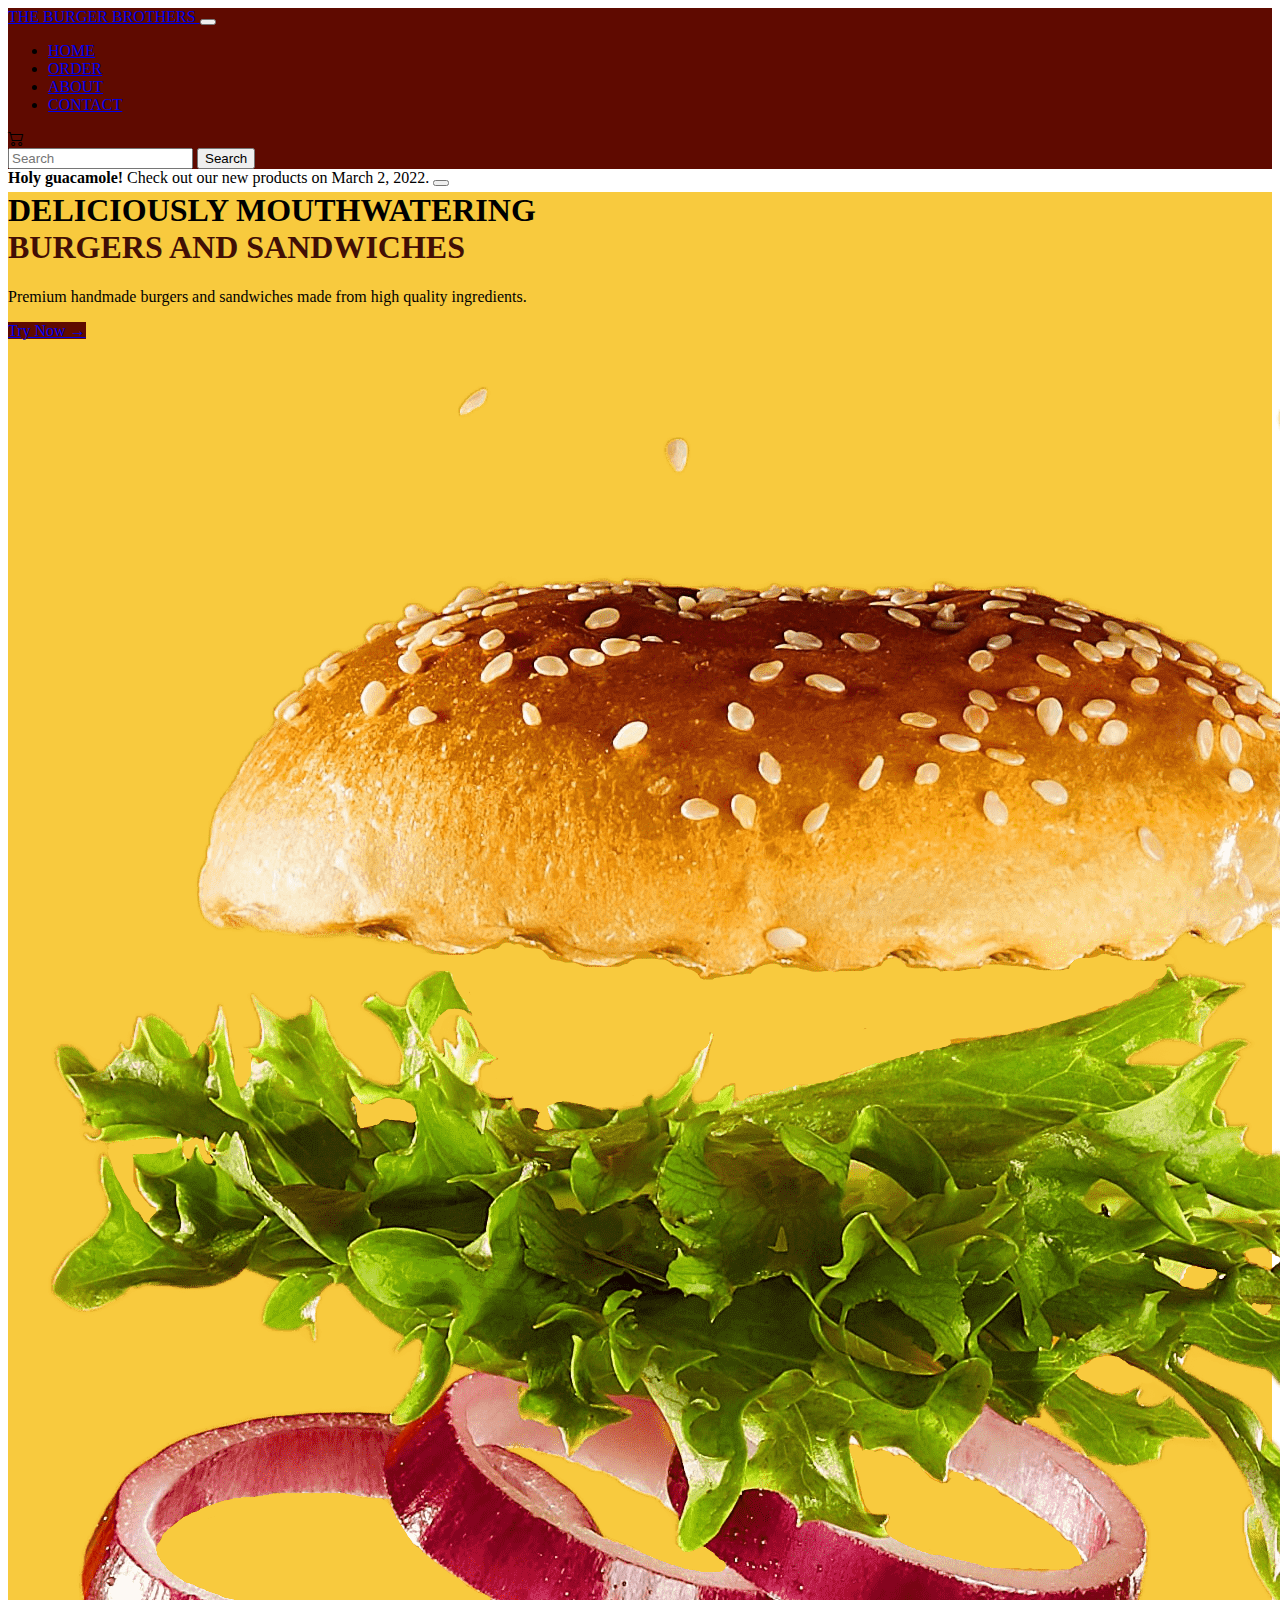
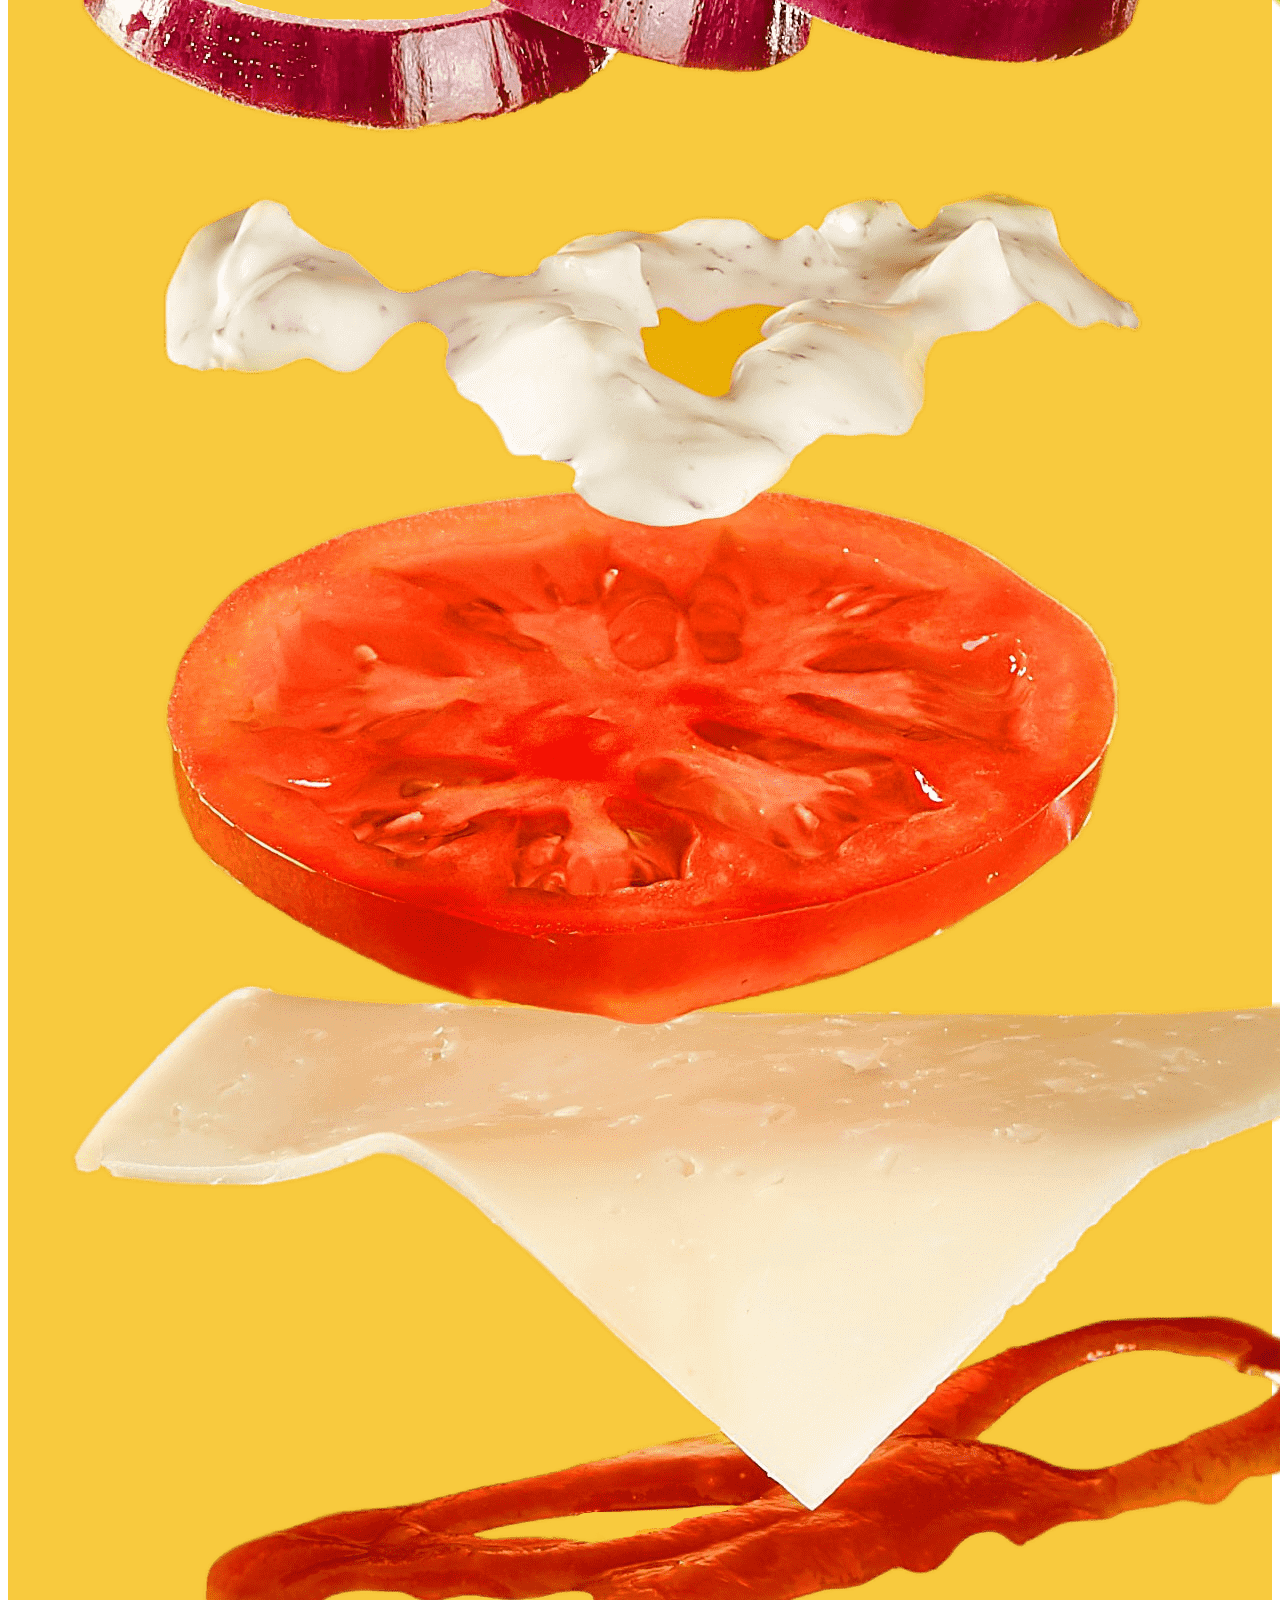
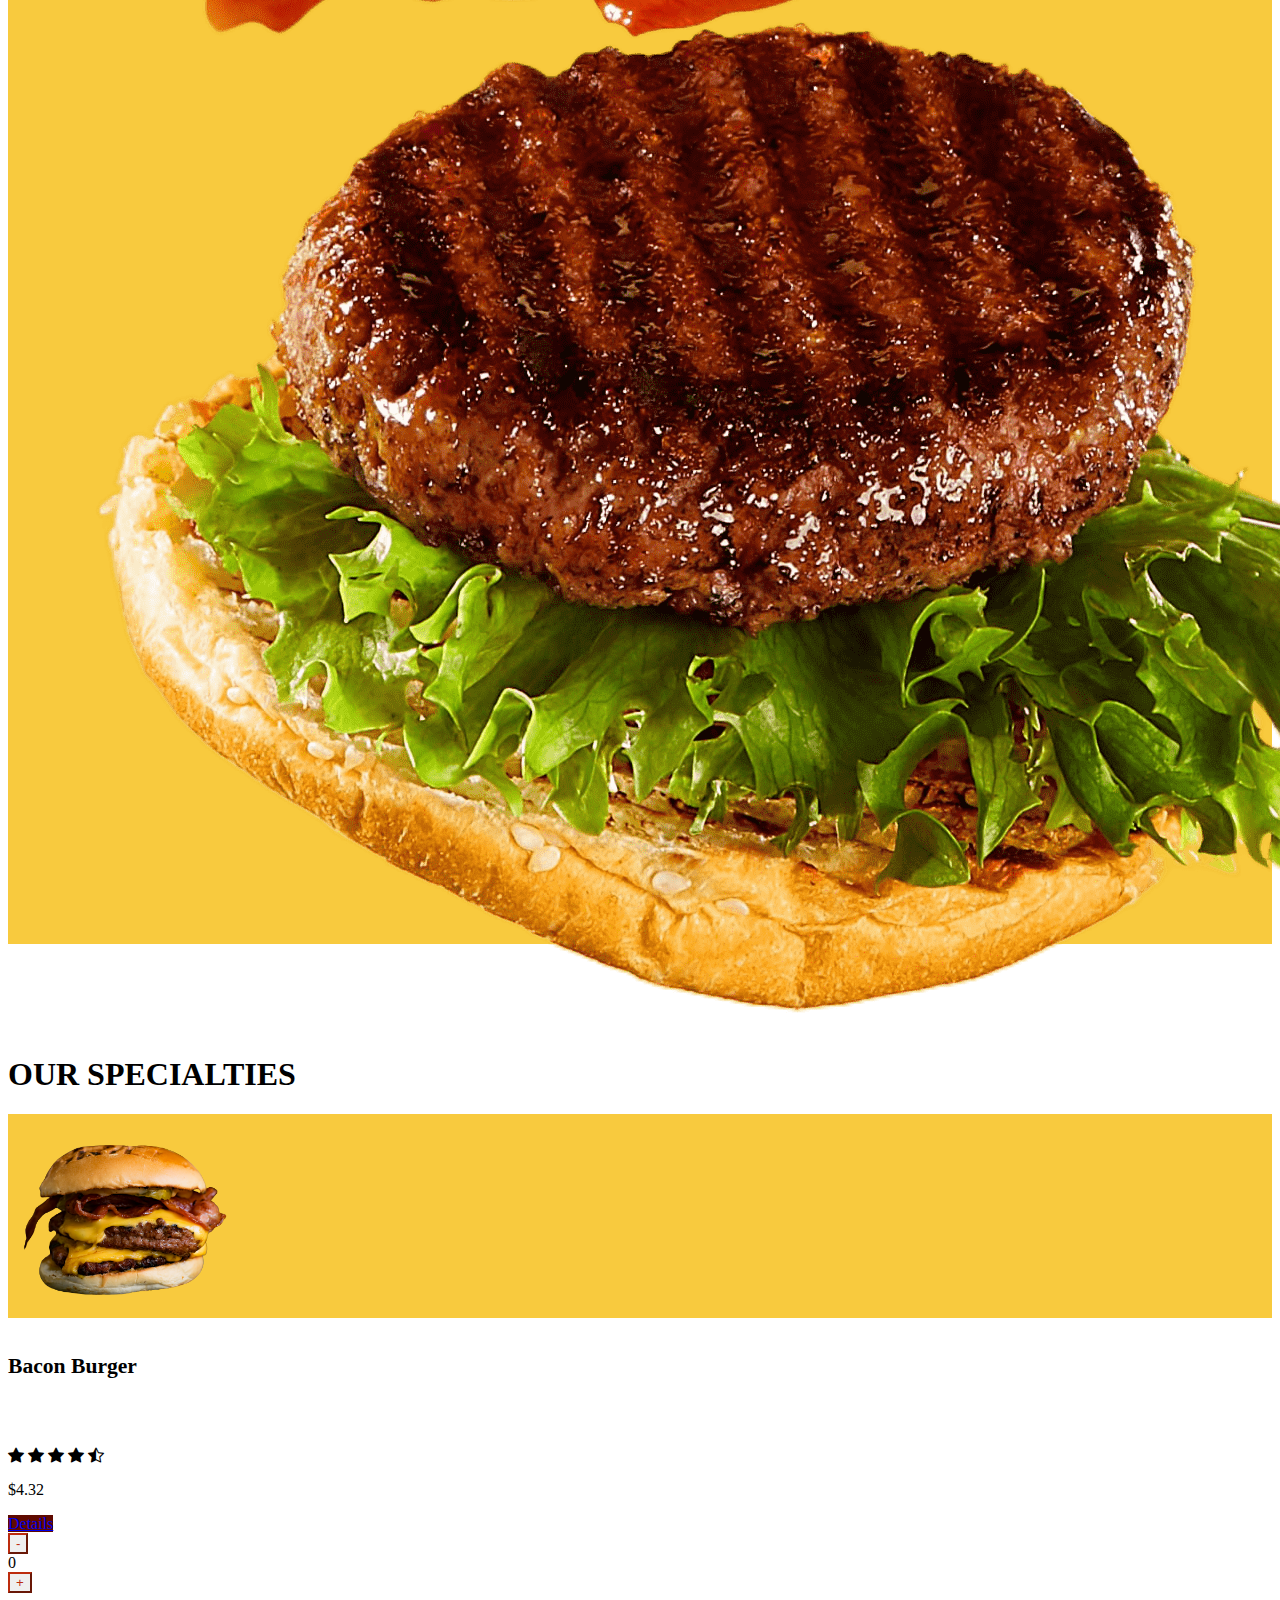
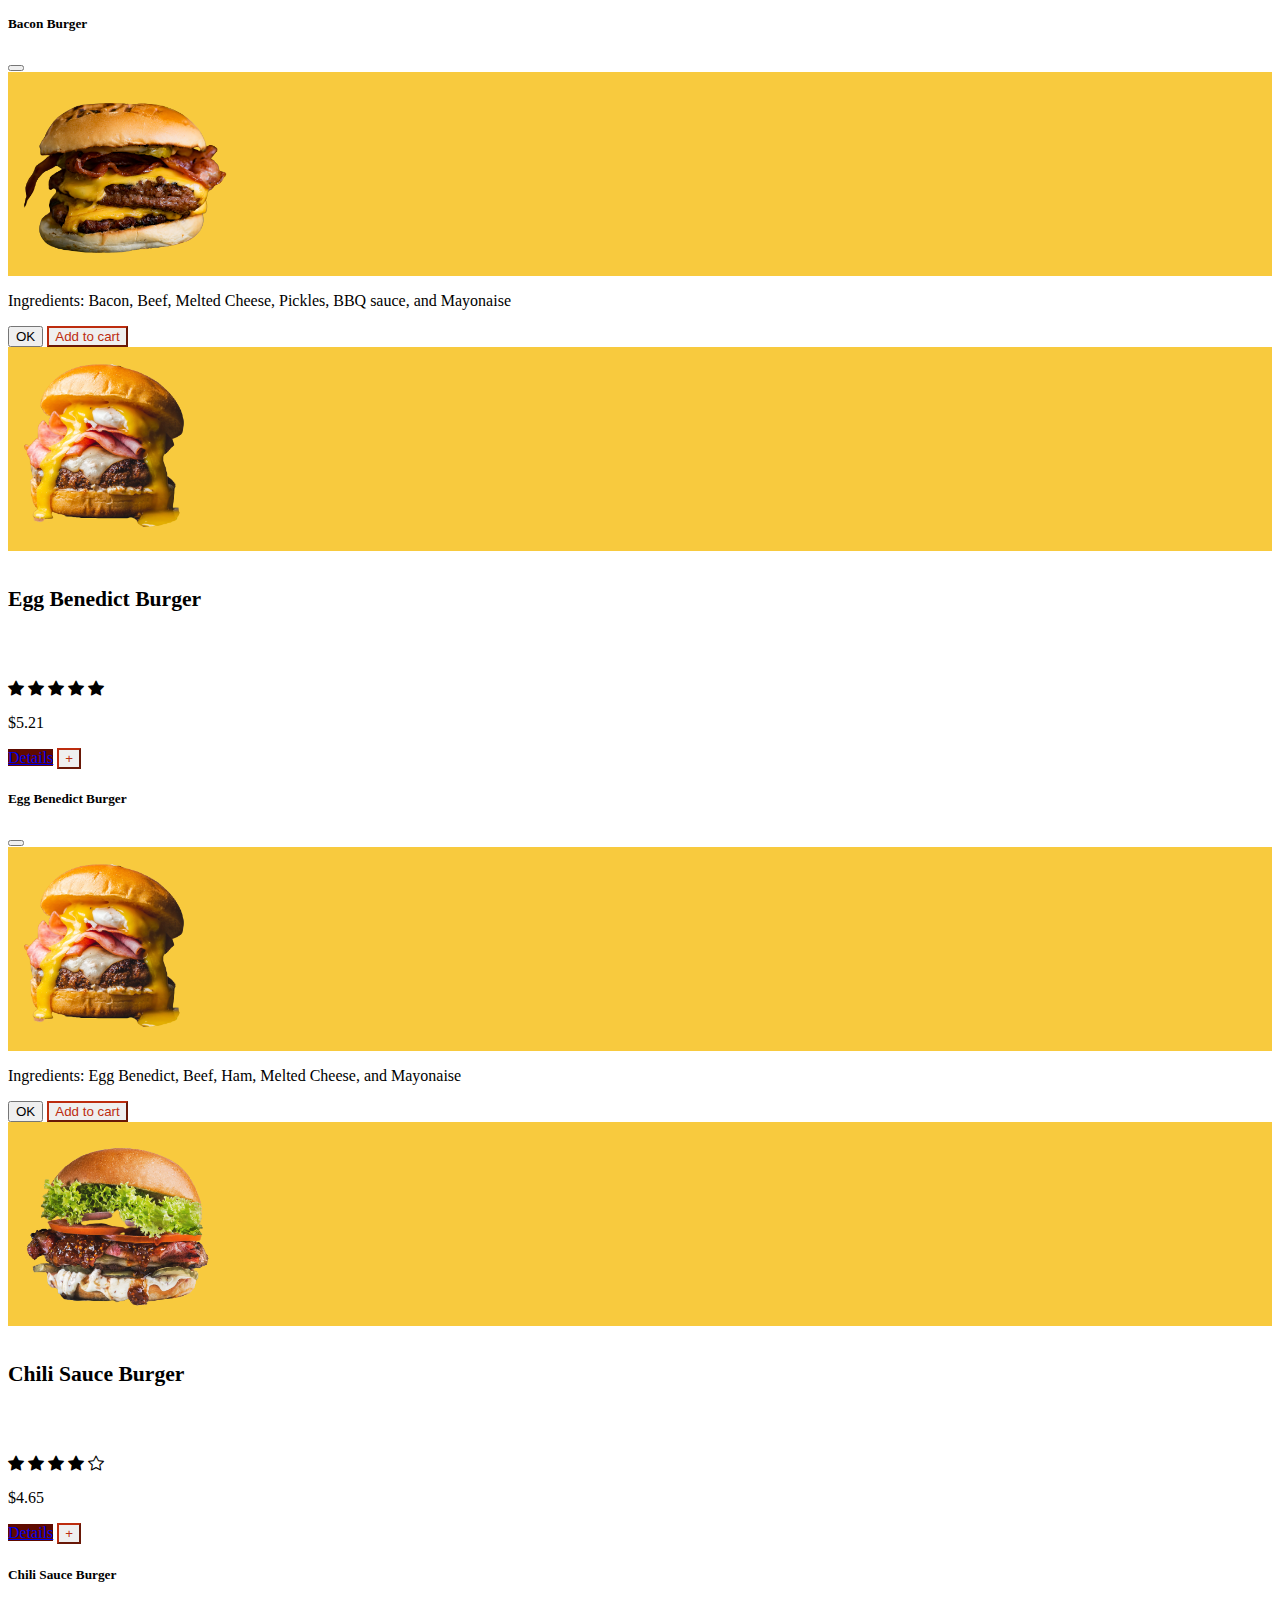
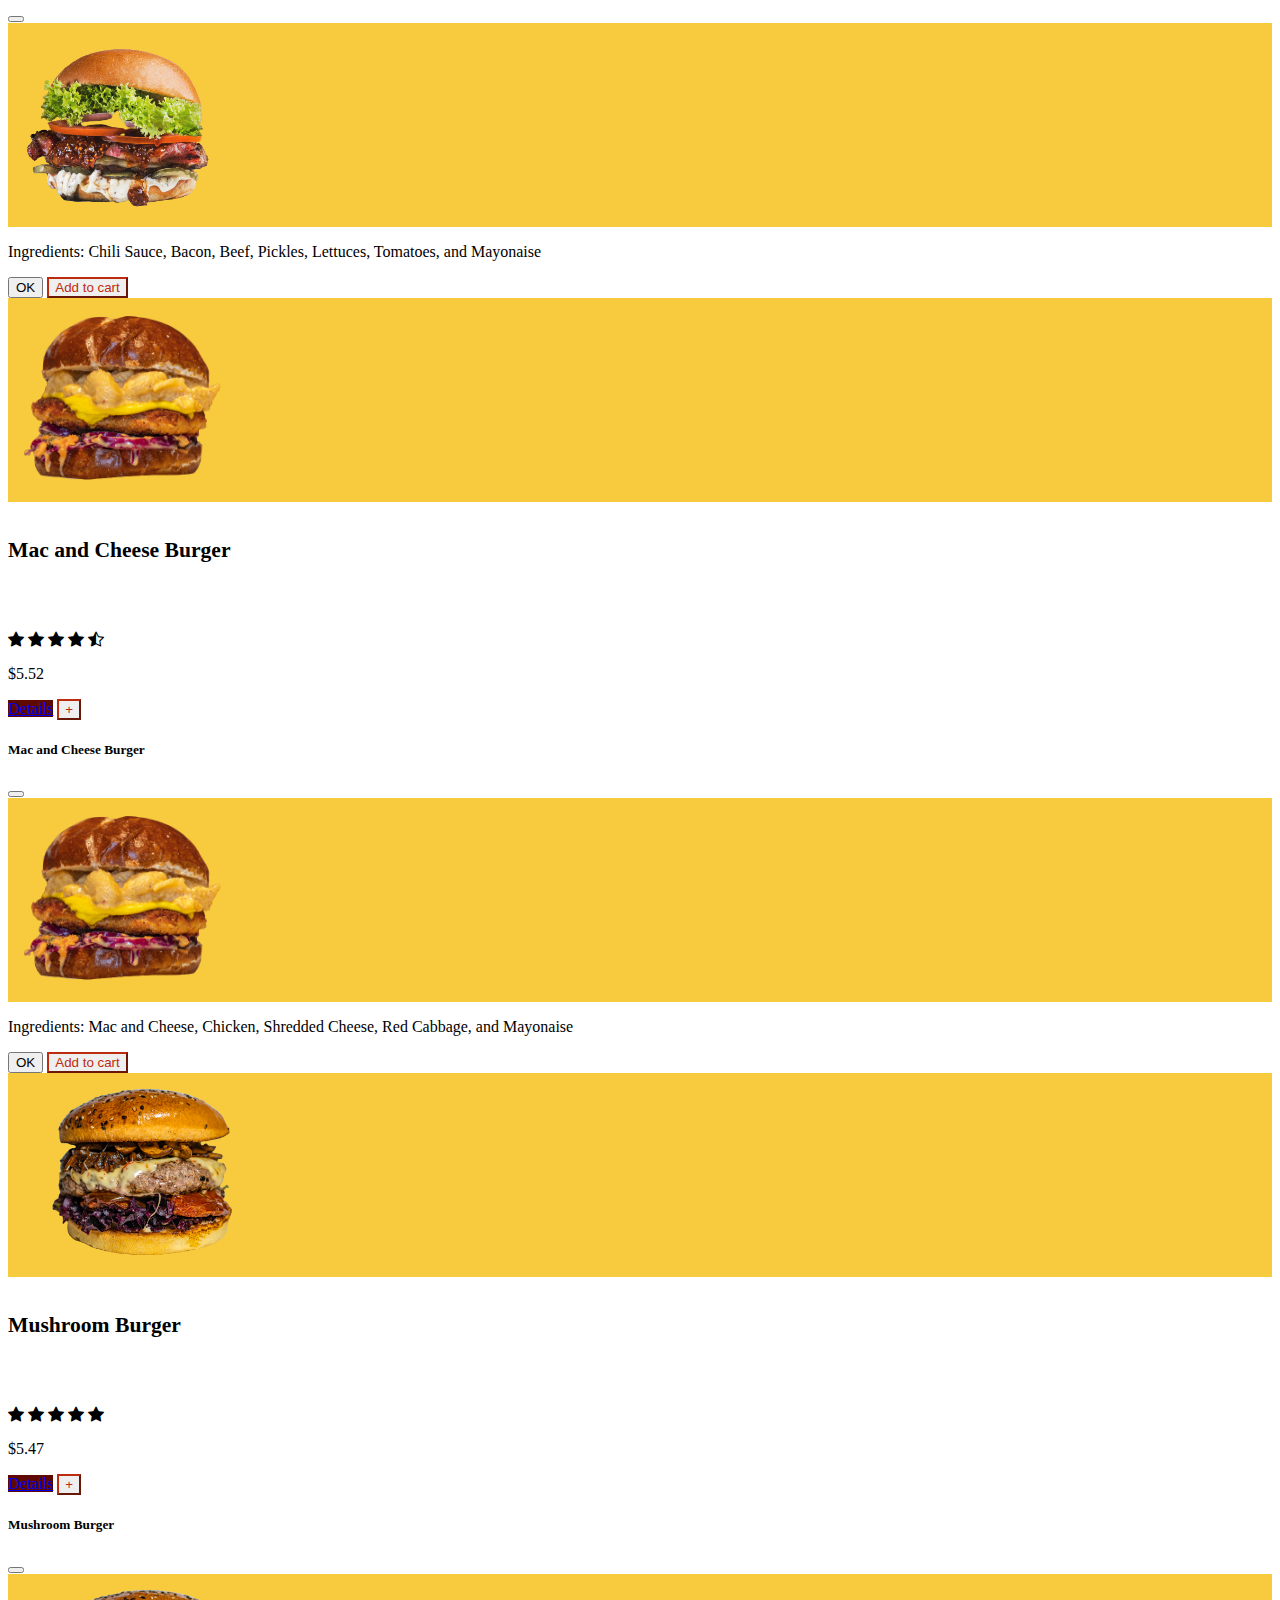
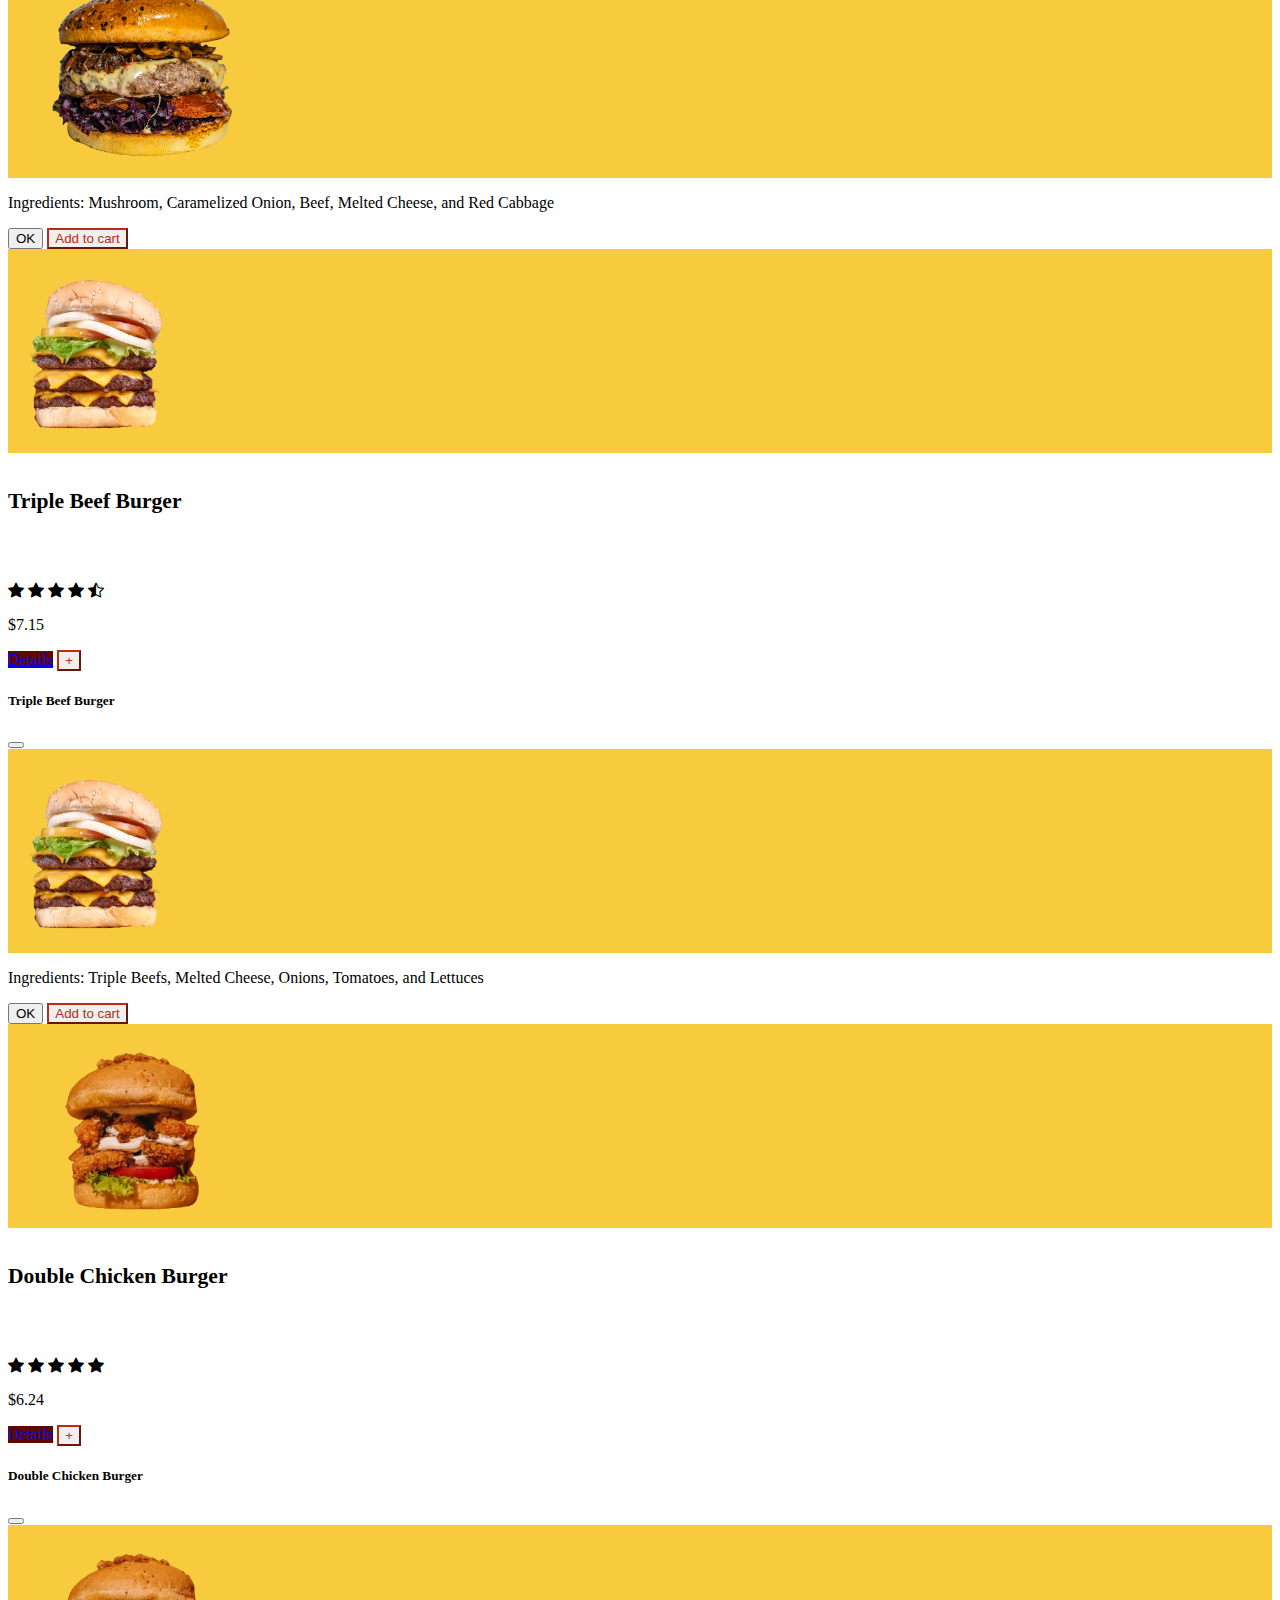
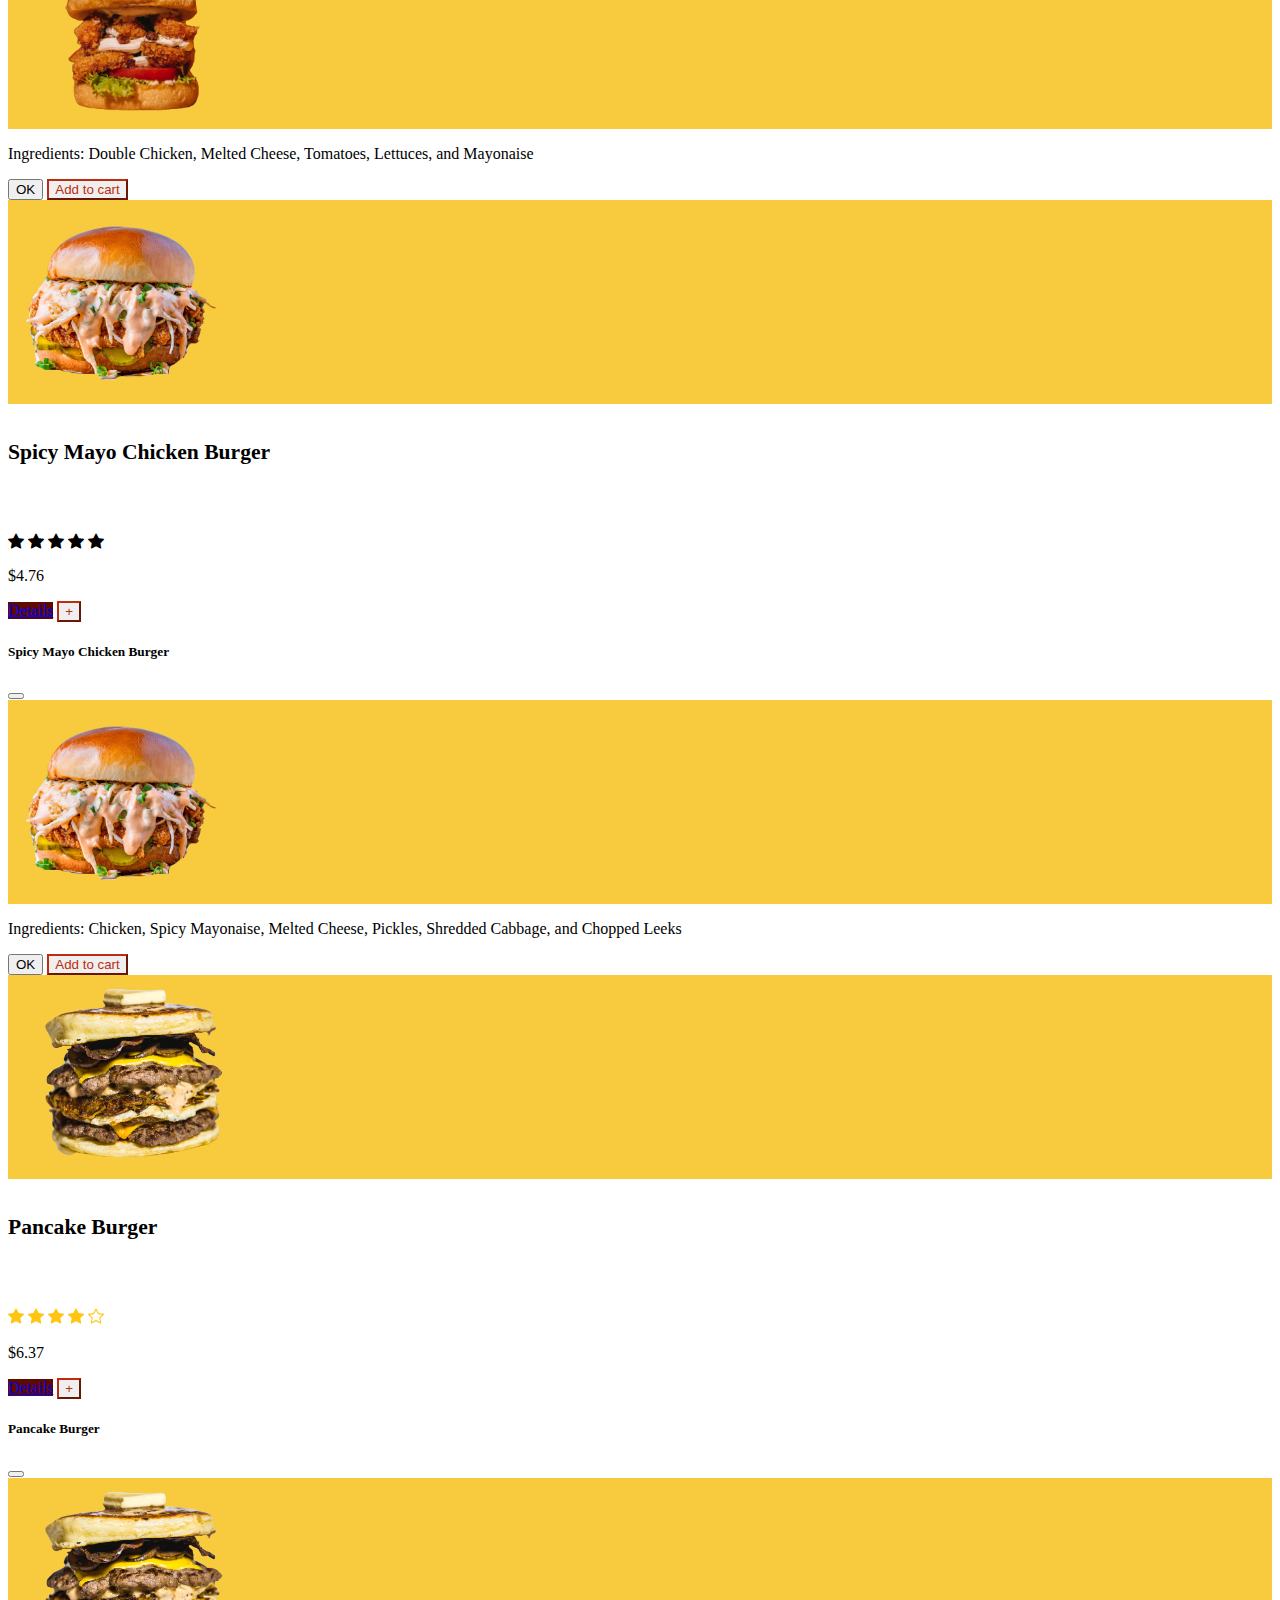
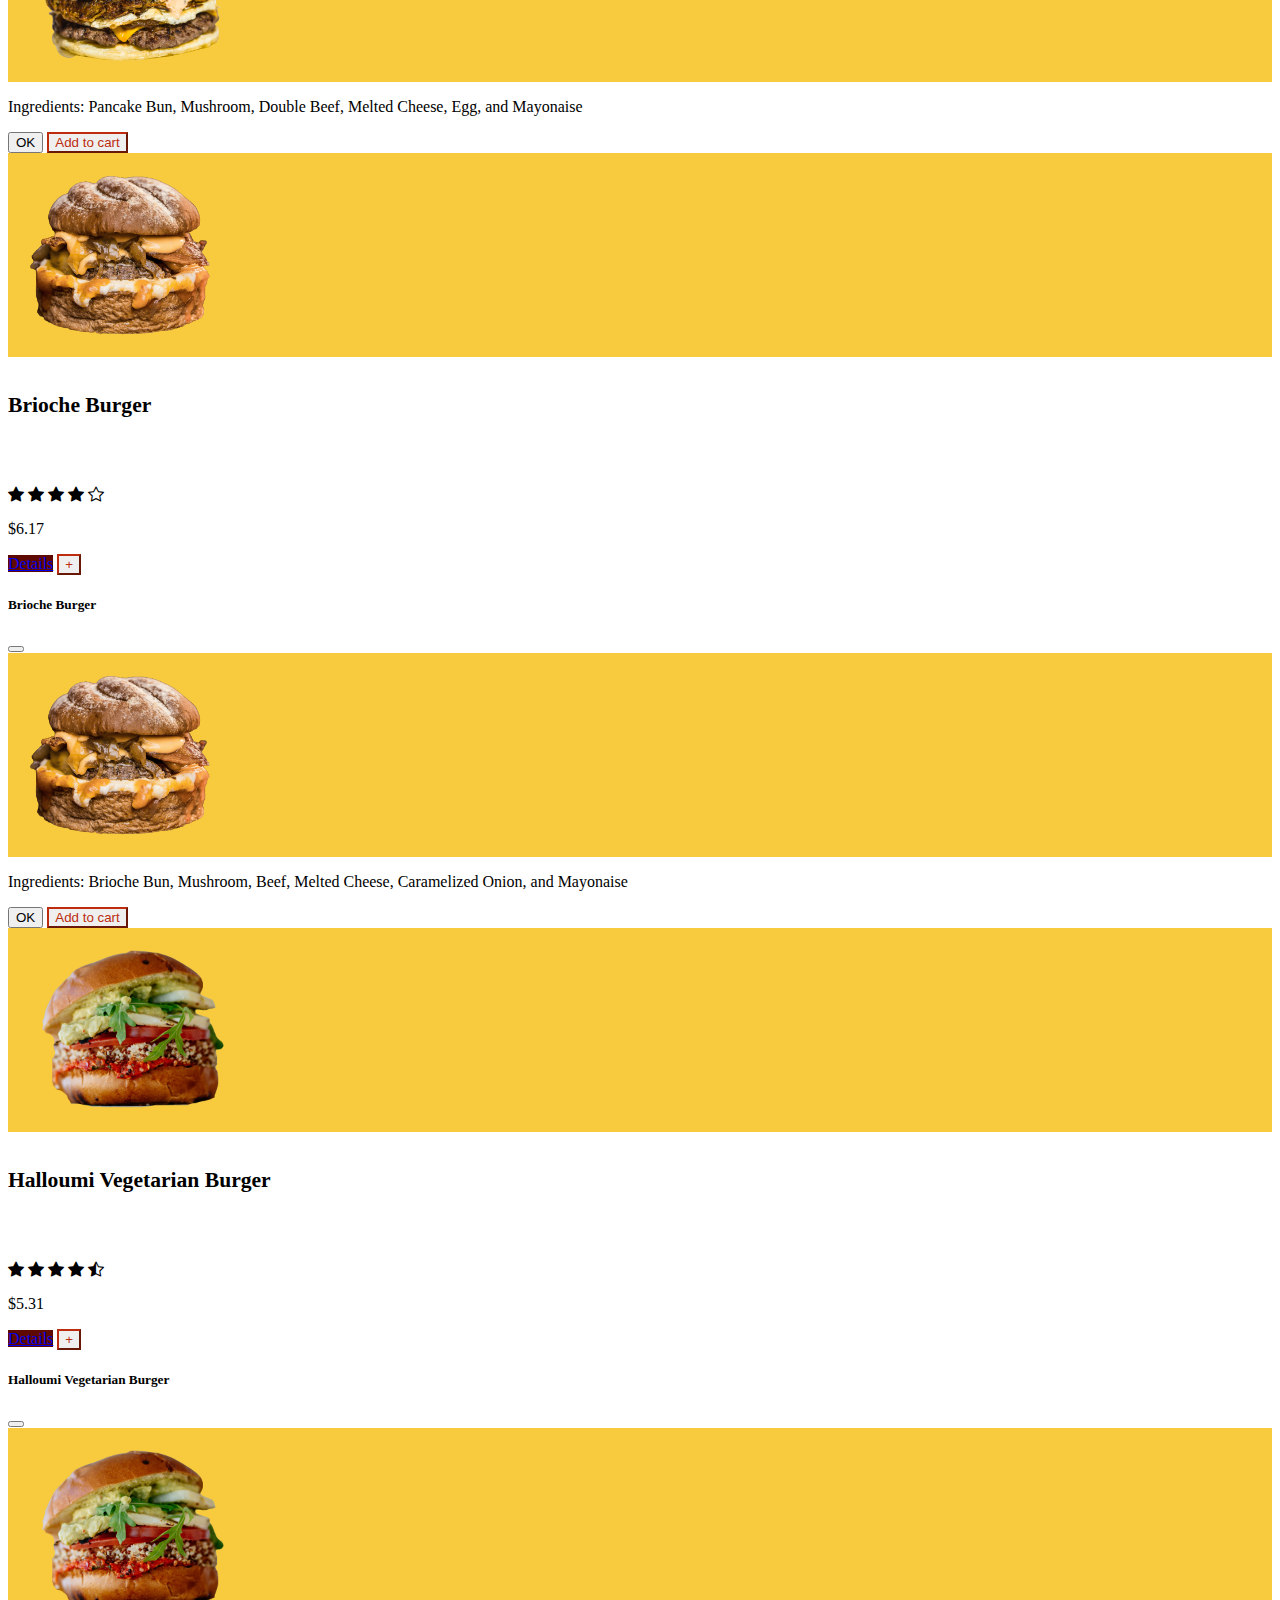
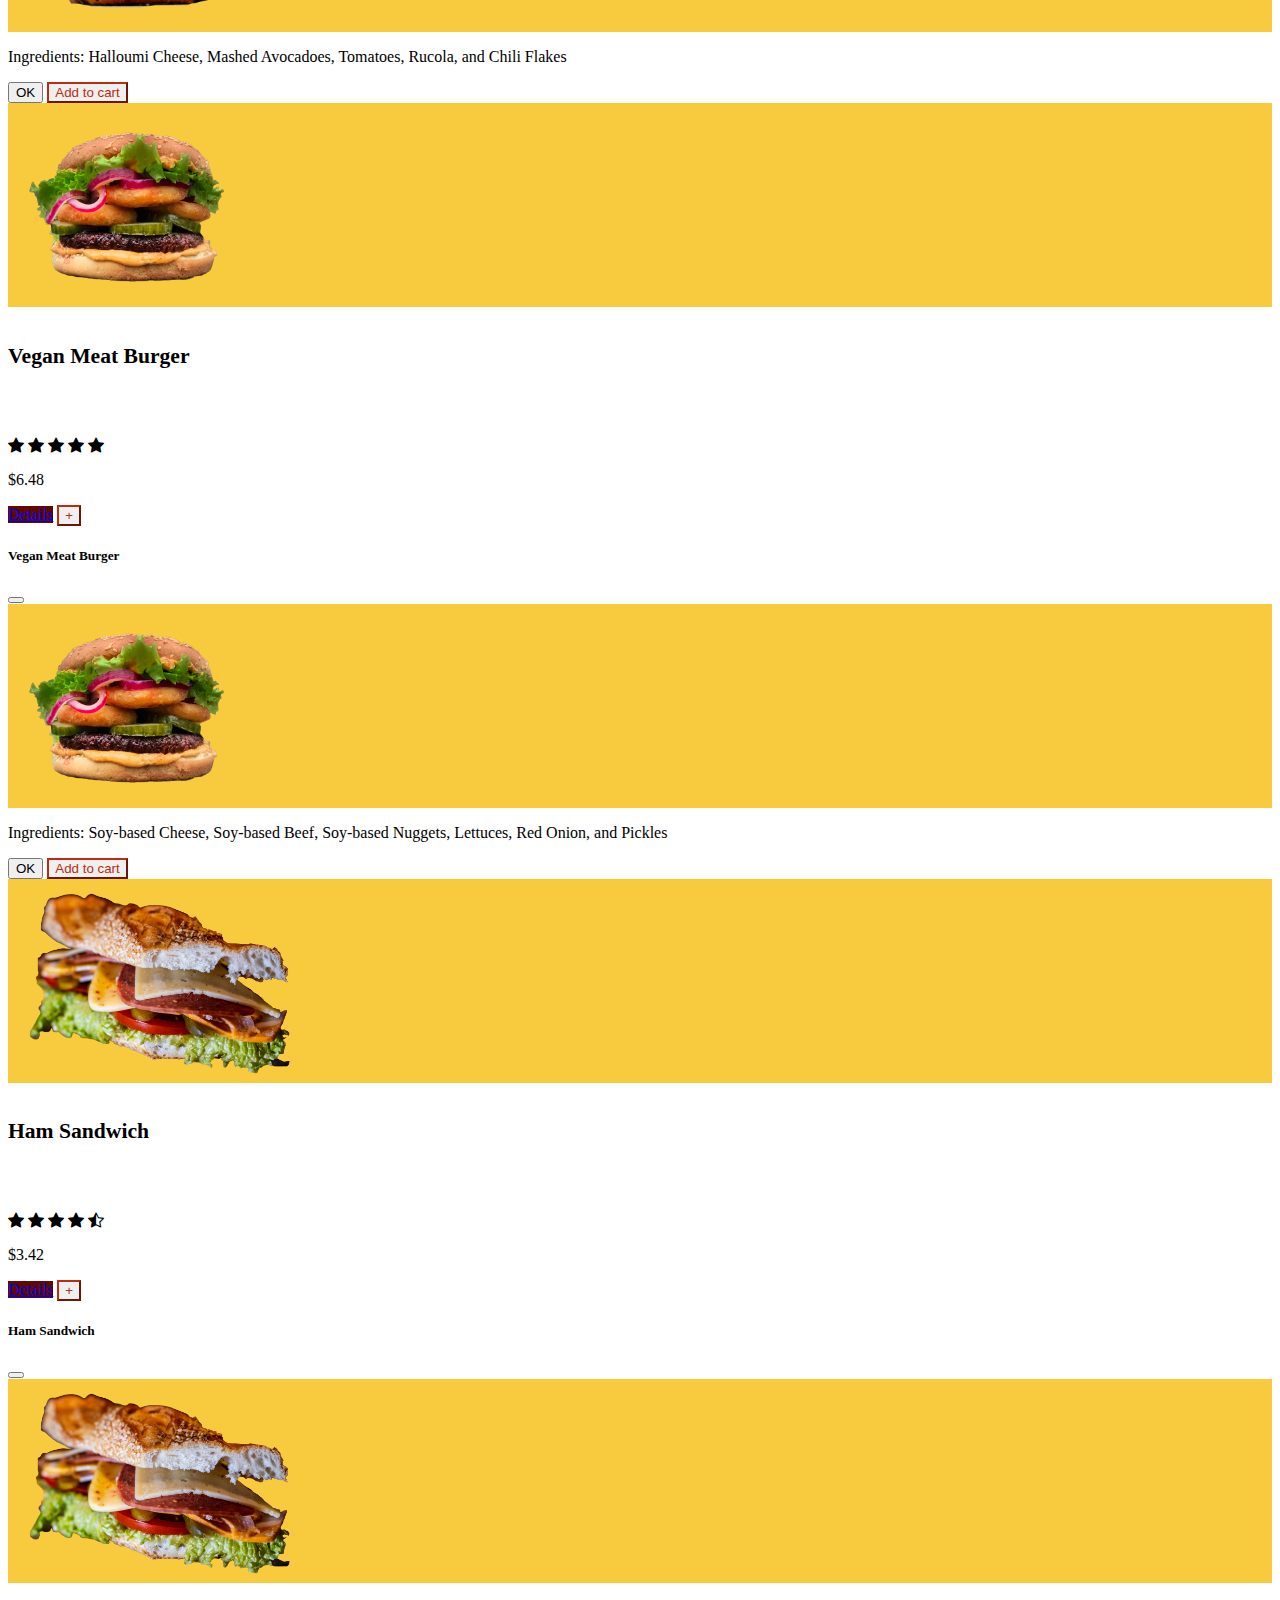
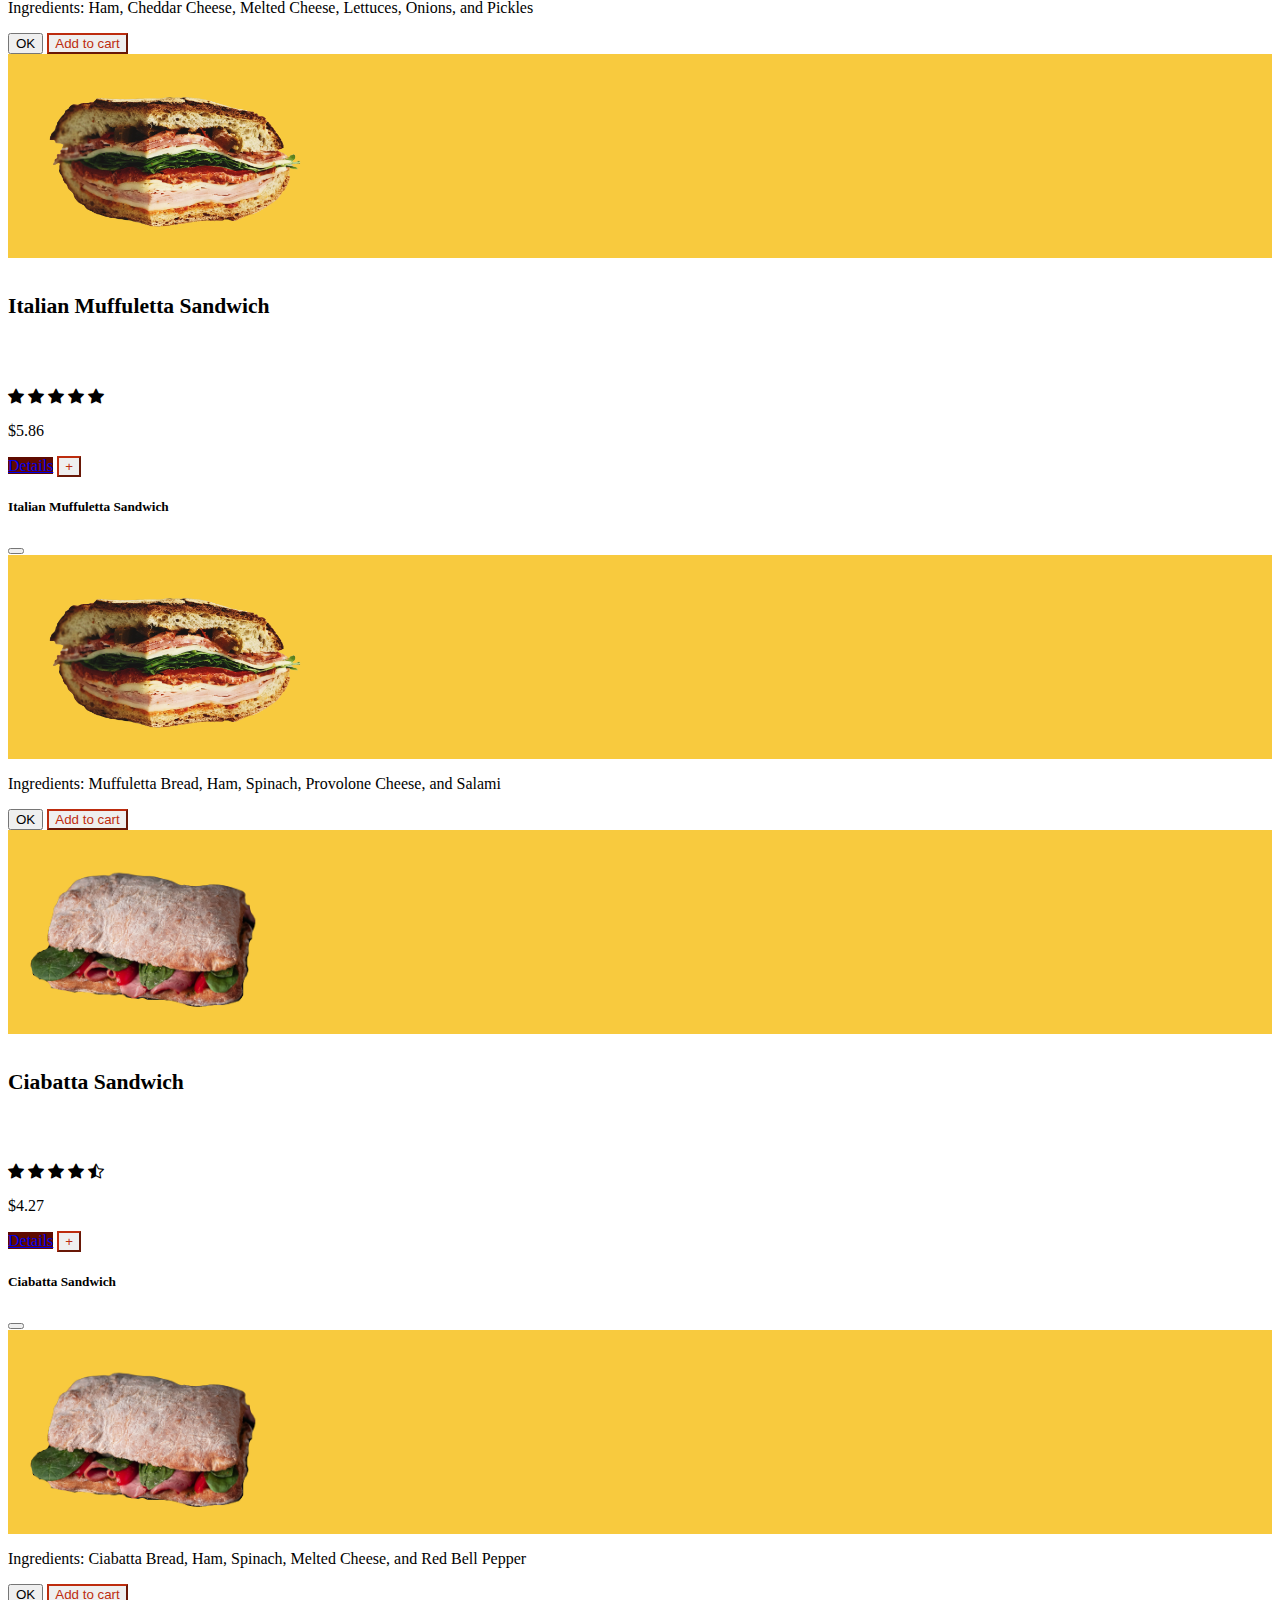
<file: index.html>
<!DOCTYPE html>
<html lang="en">

<head>
    <meta charset="UTF-8">
    <meta http-equiv="X-UA-Compatible" content="IE=edge">
    <meta name="viewport" content="width=device-width, initial-scale=1.0">
    <link href="https://cdn.jsdelivr.net/npm/bootstrap@5.1.3/dist/css/bootstrap.min.css" rel="stylesheet" integrity="sha384-1BmE4kWBq78iYhFldvKuhfTAU6auU8tT94WrHftjDbrCEXSU1oBoqyl2QvZ6jIW3" crossorigin="anonymous">
    <link rel="stylesheet" href="https://cdn.jsdelivr.net/npm/bootstrap-icons@1.7.2/font/bootstrap-icons.css">
    <link rel="stylesheet" href="styles.css">
    <title>The Burger Brothers - Homepage</title>
</head>

<body>
    <!-- Navbar -->
    <nav class="navbar navbar-expand-lg navbar-dark py-1 bg-brown">
        <div class="container">
            <!-- navbar brand / title -->
            <a class="navbar-brand" href="#intro">
                <span class="fw-bold text-warning">
                    THE BURGER BROTHERS
        </span>
            </a>
            <!-- toggle button for mobile nav -->
            <button class="navbar-toggler" type="button" data-bs-toggle="collapse" data-bs-target="#main-nav" aria-controls="main-nav" aria-expanded="false" aria-label="Toggle navigation">
        <span class="navbar-toggler-icon"></span>
      </button>

            <!-- navbar links -->
            <div class="collapse navbar-collapse justify-content-between align-center text-white" id="main-nav">
                <ul class="navbar-nav">
                    <li class="nav-item">
                        <a class="nav-link text-white" href="#intro">HOME</a>
                    </li>
                    <li class="nav-item">
                        <a class="nav-link text-white" href="#product">ORDER</a>
                    </li>
                    <li class="nav-item">
                        <a class="nav-link text-white" href="./about.html">ABOUT</a>
                    </li>
                    <li class="nav-item">
                        <a class="nav-link text-white" href="#contact">CONTACT</a>
                    </li>
                </ul>
                <div class="d-flex justify-content-end pe-5 align-items-center ">
                    <div class="text-center me-2 d-none d-lg-block">
                        <i class="bi bi-cart2"></i>
                    </div>

                    <form class="d-flex d-none d-lg-block">
                        <input class="form-control-sm mx-1 border-0" type="search" placeholder="Search" aria-label="Search">
                        <button class="btn btn-success btn-sm" type="submit">Search</button>
                    </form>
                </div>
            </div>
        </div>


    </nav>

    <!-- Alert -->
    <div class="alert alert-success alert-dismissible fade show px-5" role="alert">
        <strong>Holy guacamole!</strong> Check out our new products on March 2, 2022.
        <button type="button" class="btn-close" data-bs-dismiss="alert" aria-label="Close"></button>
    </div>

    <!-- Intro -->
    <section id="intro" class="bg-yellow">
        <div class="container-sm h-100">
            <div class="row justify-content-between align-items-center py-1">
                <div class="col-md-8 text-start text-md-start">
                    <h1>
                        <div class="display-3 fw-bolder">DELICIOUSLY MOUTHWATERING</div>
                        <div class="display-4 text-red">BURGERS AND SANDWICHES</div>
                    </h1>
                    <p class="lead my-4">Premium handmade burgers and sandwiches made from high quality ingredients.</p>
                    <a href="#product" class="btn text-white rounded-pill bg-brown">Try Now &#8594;</a>
                </div>
                <div class="col-md-3 text-end d-none d-lg-block">
                    <img src="assets/burger-hd-tiny.png" alt="intro image" class="img-fluid intro-img">
                </div>
            </div>
        </div>
    </section>


    <!-- Products -->
    <section id="product" class="product-margin">
        <h1 class="text-center fw-bold">
            OUR SPECIALTIES
        </h1>
        <div class="container">
            <div class="row my-4">

                <!-- Bacon Burger -->
                <div class="col-md-4 col-lg-3 my-3">
                    <div class="card bg-light shadow-sm">
                        <div class="d-flex justify-content-center bg-yellow rounded">
                            <img src="assets/bacon-burger.png" alt="Bacon burger" class="card-img-top img-fluid img-responsive">
                        </div>
                        <div class="card-body pt-4">
                            <h5 class="card-title fs-custom title-height">Bacon Burger</h5>
                            <div class="py-1">
                                <i class="bi bi-star-fill text-warning"></i>
                                <i class="bi bi-star-fill text-warning"></i>
                                <i class="bi bi-star-fill text-warning"></i>
                                <i class="bi bi-star-fill text-warning"></i>
                                <i class="bi bi-star-half text-warning"></i>
                            </div>
                            <p class="card-text display-6">$4.32</p>
                            <div class="d-flex justify-content-between">
                                <a href="#" class="btn btn-brown text-white me-2" data-bs-toggle="modal" data-bs-target="#baconBurger" tabindex="-1" aria-labelledby="baconBurgerModalLabel" aria-hidden="true">Details</a>
                                <div class="d-flex justify-content-end align-items-center">
                                    <button id="decrement-btn" onclick="decrement()" class="btn btn-outline-brown btn-sm display-1 fw-bolder"> - </button>
                                    <div id="count-el" class="mx-3 text-center">0</div>
                                    <button id="increment-btn" onclick="increment()" class="btn btn-outline-brown btn-sm display-1 fw-bolder"> &#43;</button>
                                </div>
                            </div>
                        </div>
                    </div>
                </div>

                <!-- Bacon Burger Modal -->
                <div class="modal fade" id="baconBurger">
                    <div class="modal-dialog">
                        <div class="modal-content">
                            <div class="modal-header">
                                <h5 class="modal-title" id="baconBurgerModalLabel">Bacon Burger</h5>
                                <button class="btn-close" data-bs-dismiss="modal" aria-label="Close"></button>
                            </div>
                            <div class="modal-body">
                                <div class="bg-yellow d-flex justify-content-center rounded">
                                    <img src="assets/bacon-burger.png" alt="Bacon Burger" class="card-img-top img-fluid img-responsive">
                                </div>
                                <p class="mt-2">Ingredients: Bacon, Beef, Melted Cheese, Pickles, BBQ sauce, and Mayonaise</p>
                            </div>
                            <div class="modal-footer">
                                <button class="btn btn-success" data-bs-dismiss="modal">OK</button>
                                <button class="btn btn-outline-brown"> Add to cart</button>
                            </div>
                        </div>
                    </div>
                </div>


                <!-- Egg Benedict Burger -->
                <div class="col-md-4 col-lg-3 my-3">
                    <div class="card bg-light shadow-sm ">
                        <div class="img-bg d-flex justify-content-center bg-yellow rounded">
                            <img src="assets/egg-benedict-burger.png" alt="Egg Benedict burger" class="card-img-top img-fluid img-responsive">
                        </div>
                        <div class="card-body pt-4">
                            <h5 class="card-title fs-custom title-height">Egg Benedict Burger</h5>
                            <div class="py-1">
                                <i class="bi bi-star-fill text-warning"></i>
                                <i class="bi bi-star-fill text-warning"></i>
                                <i class="bi bi-star-fill text-warning"></i>
                                <i class="bi bi-star-fill text-warning"></i>
                                <i class="bi bi-star-fill text-warning"></i>
                            </div>
                            <p class="card-text display-6">$5.21</p>
                            <div class="d-flex justify-content-between">
                                <a href="#" class="btn btn-brown text-white me-2" data-bs-toggle="modal" data-bs-target="#eggBenedictBurger" tabindex="-1" aria-labelledby="eggBenedictBurgerModalLabel" aria-hidden="true">Details</a>
                                <button class="btn btn-outline-brown display-1 fw-bolder"> &#43;</button>
                            </div>
                        </div>
                    </div>
                </div>

                <!-- Egg Benedict Burger Modal -->
                <div class="modal fade" id="eggBenedictBurger">
                    <div class="modal-dialog">
                        <div class="modal-content">
                            <div class="modal-header">
                                <h5 class="modal-title" id="eggBenedictBurgerModalLabel">Egg Benedict Burger</h5>
                                <button class="btn-close" data-bs-dismiss="modal" aria-label="Close"></button>
                            </div>
                            <div class="modal-body">
                                <div class="bg-yellow d-flex justify-content-center rounded">
                                    <img src="assets/egg-benedict-burger.png" alt="Egg Benedict Burger" class="card-img-top img-fluid img-responsive">
                                </div>
                                <p class="mt-2">Ingredients: Egg Benedict, Beef, Ham, Melted Cheese, and Mayonaise</p>
                            </div>
                            <div class="modal-footer">
                                <button class="btn btn-success" data-bs-dismiss="modal">OK</button>
                                <button class="btn btn-outline-brown"> Add to cart</button>
                            </div>
                        </div>
                    </div>
                </div>


                <!-- Chili Sauce Burger -->
                <div class="col-md-4 col-lg-3 my-3">
                    <div class="card bg-light shadow-sm">
                        <div class="d-flex justify-content-center bg-yellow rounded">
                            <img src="assets/chili-sauce-burger.png" alt="Chili Sauce burger" class="card-img-top img-fluid img-responsive">
                        </div>
                        <div class="card-body pt-4">
                            <h5 class="card-title fs-custom title-height">Chili Sauce Burger</h5>
                            <div class="py-1">
                                <i class="bi bi-star-fill text-warning"></i>
                                <i class="bi bi-star-fill text-warning"></i>
                                <i class="bi bi-star-fill text-warning"></i>
                                <i class="bi bi-star-fill text-warning"></i>
                                <i class="bi bi-star text-warning"></i>
                            </div>
                            <p class="card-text display-6">$4.65</p>
                            <div class="d-flex justify-content-between">
                                <a href="#" class="btn btn-brown text-white me-2" data-bs-toggle="modal" data-bs-target="#chiliSauceBurger" tabindex="-1" aria-labelledby="chiliSauceBurgerModalLabel" aria-hidden="true">Details</a>
                                <button class="btn btn-outline-brown display-1 fw-bolder"> &#43;</button>
                            </div>
                        </div>
                    </div>
                </div>

                <!-- Chili Sauce Burger Modal -->
                <div class="modal fade" id="chiliSauceBurger">
                    <div class="modal-dialog">
                        <div class="modal-content">
                            <div class="modal-header">
                                <h5 class="modal-title" id="chiliSauceBurgerModalLabel">Chili Sauce Burger</h5>
                                <button class="btn-close" data-bs-dismiss="modal" aria-label="Close"></button>
                            </div>
                            <div class="modal-body">
                                <div class="bg-yellow d-flex justify-content-center rounded">
                                    <img src="assets/chili-sauce-burger.png" alt="Chili Sauce Burger" class="card-img-top img-fluid img-responsive">
                                </div>
                                <p class="mt-2">Ingredients: Chili Sauce, Bacon, Beef, Pickles, Lettuces, Tomatoes, and Mayonaise</p>
                            </div>
                            <div class="modal-footer">
                                <button class="btn btn-success" data-bs-dismiss="modal">OK</button>
                                <button class="btn btn-outline-brown"> Add to cart</button>
                            </div>
                        </div>
                    </div>
                </div>


                <!-- Mac and Cheese Burger -->
                <div class="col-md-4 col-lg-3 my-3">
                    <div class="card bg-light shadow-sm">
                        <div class="d-flex justify-content-center bg-yellow rounded">
                            <img src="assets/macandcheese-burger.png" alt="Mac and Cheese burger" class="card-img-top img-fluid img-responsive">
                        </div>
                        <div class="card-body pt-4">
                            <h5 class="card-title fs-custom title-height">Mac and Cheese Burger</h5>
                            <div class="py-1">
                                <i class="bi bi-star-fill text-warning"></i>
                                <i class="bi bi-star-fill text-warning"></i>
                                <i class="bi bi-star-fill text-warning"></i>
                                <i class="bi bi-star-fill text-warning"></i>
                                <i class="bi bi-star-half text-warning"></i>
                            </div>
                            <p class="card-text display-6">$5.52</p>
                            <div class="d-flex justify-content-between">
                                <a href="#" class="btn btn-brown text-white me-2" data-bs-toggle="modal" data-bs-target="#macAndCheeseBurger" tabindex="-1" aria-labelledby="macAndCheeseBurgerModalLabel" aria-hidden="true">Details</a>
                                <button class="btn btn-outline-brown display-1 fw-bolder"> &#43;</button>
                            </div>
                        </div>
                    </div>
                </div>

                <!-- Mac and Cheese Burger Modal -->
                <div class="modal fade" id="macAndCheeseBurger">
                    <div class="modal-dialog">
                        <div class="modal-content">
                            <div class="modal-header">
                                <h5 class="modal-title" id="macAndCheeseBurgerModalLabel">Mac and Cheese Burger</h5>
                                <button class="btn-close" data-bs-dismiss="modal" aria-label="Close"></button>
                            </div>
                            <div class="modal-body">
                                <div class="bg-yellow d-flex justify-content-center rounded">
                                    <img src="assets/macandcheese-burger.png" alt="Mac and Cheese Burger" class="card-img-top img-fluid img-responsive">
                                </div>
                                <p class="mt-2">Ingredients: Mac and Cheese, Chicken, Shredded Cheese, Red Cabbage, and Mayonaise</p>
                            </div>
                            <div class="modal-footer">
                                <button class="btn btn-success" data-bs-dismiss="modal">OK</button>
                                <button class="btn btn-outline-brown"> Add to cart</button>
                            </div>
                        </div>
                    </div>
                </div>


                <!-- Mushroom Burger -->
                <div class="col-md-4 col-lg-3 my-3">
                    <div class="card bg-light shadow-sm">
                        <div class="d-flex justify-content-center bg-yellow rounded">
                            <img src="assets/mushroom-burger.png" alt="Mushroom burger" class="card-img-top img-fluid img-responsive">
                        </div>
                        <div class="card-body pt-4">
                            <h5 class="card-title fs-custom title-height">Mushroom Burger</h5>
                            <div class="py-1">
                                <i class="bi bi-star-fill text-warning"></i>
                                <i class="bi bi-star-fill text-warning"></i>
                                <i class="bi bi-star-fill text-warning"></i>
                                <i class="bi bi-star-fill text-warning"></i>
                                <i class="bi bi-star-fill text-warning"></i>
                            </div>
                            <p class="card-text display-6">$5.47</p>
                            <div class="d-flex justify-content-between">
                                <a href="#" class="btn btn-brown text-white me-2" data-bs-toggle="modal" data-bs-target="#mushroomBurger" tabindex="-1" aria-labelledby="mushroomBurgerModalLabel" aria-hidden="true">Details</a>
                                <button class="btn btn-outline-brown display-1 fw-bolder"> &#43;</button>
                            </div>
                        </div>
                    </div>
                </div>

                <!-- Mushroom Burger Modal -->
                <div class="modal fade" id="mushroomBurger">
                    <div class="modal-dialog">
                        <div class="modal-content">
                            <div class="modal-header">
                                <h5 class="modal-title" id="mushroomBurgerModalLabel">Mushroom Burger</h5>
                                <button class="btn-close" data-bs-dismiss="modal" aria-label="Close"></button>
                            </div>
                            <div class="modal-body">
                                <div class="bg-yellow d-flex justify-content-center rounded">
                                    <img src="assets/mushroom-burger.png" alt="Mushroom Burger" class="card-img-top img-fluid img-responsive">
                                </div>
                                <p class="mt-2">Ingredients: Mushroom, Caramelized Onion, Beef, Melted Cheese, and Red Cabbage</p>
                            </div>
                            <div class="modal-footer">
                                <button class="btn btn-success" data-bs-dismiss="modal">OK</button>
                                <button class="btn btn-outline-brown"> Add to cart</button>
                            </div>
                        </div>
                    </div>
                </div>


                <!-- Triple Beef Burger -->
                <div class="col-md-4 col-lg-3 my-3">
                    <div class="card bg-light shadow-sm">
                        <div class="d-flex justify-content-center bg-yellow rounded">
                            <img src="assets/triple-beef-burger.png" alt="Triple Beef burger" class="card-img-top img-fluid img-responsive">
                        </div>
                        <div class="card-body pt-4">
                            <h5 class="card-title fs-custom title-height">Triple Beef Burger</h5>
                            <div class="py-1">
                                <i class="bi bi-star-fill text-warning"></i>
                                <i class="bi bi-star-fill text-warning"></i>
                                <i class="bi bi-star-fill text-warning"></i>
                                <i class="bi bi-star-fill text-warning"></i>
                                <i class="bi bi-star-half text-warning"></i>
                            </div>
                            <p class="card-text display-6">$7.15</p>
                            <div class="d-flex justify-content-between">
                                <a href="#" class="btn btn-brown text-white me-2" data-bs-toggle="modal" data-bs-target="#tripleBeefBurger" tabindex="-1" aria-labelledby="tripleBeefBurgerModalLabel" aria-hidden="true">Details</a>
                                <button class="btn btn-outline-brown display-1 fw-bolder"> &#43;</button>
                            </div>
                        </div>
                    </div>
                </div>

                <!-- Triple Beef Burger Modal -->
                <div class="modal fade" id="tripleBeefBurger">
                    <div class="modal-dialog">
                        <div class="modal-content">
                            <div class="modal-header">
                                <h5 class="modal-title" id="tripleBeefBurgerModalLabel">Triple Beef Burger</h5>
                                <button class="btn-close" data-bs-dismiss="modal" aria-label="Close"></button>
                            </div>
                            <div class="modal-body">
                                <div class="bg-yellow d-flex justify-content-center rounded">
                                    <img src="assets/triple-beef-burger.png" alt="Triple Beef Burger" class="card-img-top img-fluid img-responsive">
                                </div>
                                <p class="mt-2">Ingredients: Triple Beefs, Melted Cheese, Onions, Tomatoes, and Lettuces</p>
                            </div>
                            <div class="modal-footer">
                                <button class="btn btn-success" data-bs-dismiss="modal">OK</button>
                                <button class="btn btn-outline-brown"> Add to cart</button>
                            </div>
                        </div>
                    </div>
                </div>


                <!-- Double Chicken Burger -->
                <div class="col-md-4 col-lg-3 my-3">
                    <div class="card bg-light shadow-sm">
                        <div class="d-flex justify-content-center bg-yellow rounded">
                            <img src="assets/double-chicken-burger.png" alt="Double Chicken burger" class="card-img-top img-fluid img-responsive">
                        </div>
                        <div class="card-body pt-4">
                            <h5 class="card-title fs-custom title-height">Double Chicken Burger</h5>
                            <div class="py-1">
                                <i class="bi bi-star-fill text-warning"></i>
                                <i class="bi bi-star-fill text-warning"></i>
                                <i class="bi bi-star-fill text-warning"></i>
                                <i class="bi bi-star-fill text-warning"></i>
                                <i class="bi bi-star-fill text-warning"></i>
                            </div>
                            <p class="card-text display-6">$6.24</p>
                            <div class="d-flex justify-content-between">
                                <a href="#" class="btn btn-brown text-white me-2" data-bs-toggle="modal" data-bs-target="#doubleChickenBurger" tabindex="-1" aria-labelledby="doubleChickenBurgerModalLabel" aria-hidden="true">Details</a>
                                <button class="btn btn-outline-brown display-1 fw-bolder"> &#43;</button>
                            </div>
                        </div>
                    </div>
                </div>

                <!-- Double Chicken Burger Modal -->
                <div class="modal fade" id="doubleChickenBurger">
                    <div class="modal-dialog">
                        <div class="modal-content">
                            <div class="modal-header">
                                <h5 class="modal-title" id="doubleChickenBurgerModalLabel">Double Chicken Burger</h5>
                                <button class="btn-close" data-bs-dismiss="modal" aria-label="Close"></button>
                            </div>
                            <div class="modal-body">
                                <div class="bg-yellow d-flex justify-content-center rounded">
                                    <img src="assets/double-chicken-burger.png" alt="Double Chicken Burger" class="card-img-top img-fluid img-responsive">
                                </div>
                                <p class="mt-2">Ingredients: Double Chicken, Melted Cheese, Tomatoes, Lettuces, and Mayonaise</p>
                            </div>
                            <div class="modal-footer">
                                <button class="btn btn-success" data-bs-dismiss="modal">OK</button>
                                <button class="btn btn-outline-brown"> Add to cart</button>
                            </div>
                        </div>
                    </div>
                </div>


                <!-- Spicy Mayo Chicken Burger -->
                <div class="col-md-4 col-lg-3 my-3">
                    <div class="card bg-light shadow-sm">
                        <div class="d-flex justify-content-center bg-yellow rounded">
                            <img src="assets/spicy-mayo-chicken-burger.png" alt="Spicy Mayo Chicken burger" class="card-img-top img-fluid img-responsive">
                        </div>
                        <div class="card-body pt-4">
                            <h5 class="card-title fs-custom title-height">Spicy Mayo Chicken Burger</h5>
                            <div class="py-1">
                                <i class="bi bi-star-fill text-warning"></i>
                                <i class="bi bi-star-fill text-warning"></i>
                                <i class="bi bi-star-fill text-warning"></i>
                                <i class="bi bi-star-fill text-warning"></i>
                                <i class="bi bi-star-fill text-warning"></i>
                            </div>
                            <p class="card-text display-6">$4.76</p>
                            <div class="d-flex justify-content-between">
                                <a href="#" class="btn btn-brown text-white me-2" data-bs-toggle="modal" data-bs-target="#spicyMayoChickenBurger" tabindex="-1" aria-labelledby="spicyMayoChickenBurgerModalLabel" aria-hidden="true">Details</a>
                                <button class="btn btn-outline-brown display-1 fw-bolder"> &#43;</button>
                            </div>
                        </div>
                    </div>
                </div>

                <!-- Spicy Mayo Chicken Burger Modal -->
                <div class="modal fade" id="spicyMayoChickenBurger">
                    <div class="modal-dialog">
                        <div class="modal-content">
                            <div class="modal-header">
                                <h5 class="modal-title" id="spicyMayoChickenBurgerModalLabel">Spicy Mayo Chicken Burger</h5>
                                <button class="btn-close" data-bs-dismiss="modal" aria-label="Close"></button>
                            </div>
                            <div class="modal-body">
                                <div class="bg-yellow d-flex justify-content-center rounded">
                                    <img src="assets/spicy-mayo-chicken-burger.png" alt="Spicy Mayo Chicken Burger" class="card-img-top img-fluid img-responsive">
                                </div>
                                <p class="mt-2">Ingredients: Chicken, Spicy Mayonaise, Melted Cheese, Pickles, Shredded Cabbage, and Chopped Leeks </p>
                            </div>
                            <div class="modal-footer">
                                <button class="btn btn-success" data-bs-dismiss="modal">OK</button>
                                <button class="btn btn-outline-brown"> Add to cart</button>
                            </div>
                        </div>
                    </div>
                </div>


                <!-- Pancake Burger -->
                <div class="col-md-4 col-lg-3 my-3">
                    <div class="card bg-light shadow-sm">
                        <div class="d-flex justify-content-center bg-yellow rounded">
                            <img src="assets/pancake-burger.png" alt="Pancake burger" class="card-img-top img-fluid img-responsive">
                        </div>
                        <div class="card-body pt-4">
                            <h5 class="card-title fs-custom title-height">Pancake Burger</h5>
                            <div class="py-1">
                                <svg xmlns="http://www.w3.org/2000/svg" width="16" height="16" fill="#ffc511" class="bi bi-star-fill" viewBox="0 0 16 16">
                                    <path d="M3.612 15.443c-.386.198-.824-.149-.746-.592l.83-4.73L.173 6.765c-.329-.314-.158-.888.283-.95l4.898-.696L7.538.792c.197-.39.73-.39.927 0l2.184 4.327 4.898.696c.441.062.612.636.282.95l-3.522 3.356.83 4.73c.078.443-.36.79-.746.592L8 13.187l-4.389 2.256z"/>
                                  </svg>
                                <svg xmlns="http://www.w3.org/2000/svg" width="16" height="16" fill="#ffc511" class="bi bi-star-fill" viewBox="0 0 16 16">
                                    <path d="M3.612 15.443c-.386.198-.824-.149-.746-.592l.83-4.73L.173 6.765c-.329-.314-.158-.888.283-.95l4.898-.696L7.538.792c.197-.39.73-.39.927 0l2.184 4.327 4.898.696c.441.062.612.636.282.95l-3.522 3.356.83 4.73c.078.443-.36.79-.746.592L8 13.187l-4.389 2.256z"/>
                                  </svg>
                                <svg xmlns="http://www.w3.org/2000/svg" width="16" height="16" fill="#ffc511" class="bi bi-star-fill" viewBox="0 0 16 16">
                                    <path d="M3.612 15.443c-.386.198-.824-.149-.746-.592l.83-4.73L.173 6.765c-.329-.314-.158-.888.283-.95l4.898-.696L7.538.792c.197-.39.73-.39.927 0l2.184 4.327 4.898.696c.441.062.612.636.282.95l-3.522 3.356.83 4.73c.078.443-.36.79-.746.592L8 13.187l-4.389 2.256z"/>
                                  </svg>
                                <svg xmlns="http://www.w3.org/2000/svg" width="16" height="16" fill="#ffc511" class="bi bi-star-fill" viewBox="0 0 16 16">
                                    <path d="M3.612 15.443c-.386.198-.824-.149-.746-.592l.83-4.73L.173 6.765c-.329-.314-.158-.888.283-.95l4.898-.696L7.538.792c.197-.39.73-.39.927 0l2.184 4.327 4.898.696c.441.062.612.636.282.95l-3.522 3.356.83 4.73c.078.443-.36.79-.746.592L8 13.187l-4.389 2.256z"/>
                                  </svg>
                                <svg xmlns="http://www.w3.org/2000/svg" width="16" height="16" fill="#ffc511" class="bi bi-star" viewBox="0 0 16 16">
                                    <path d="M2.866 14.85c-.078.444.36.791.746.593l4.39-2.256 4.389 2.256c.386.198.824-.149.746-.592l-.83-4.73 3.522-3.356c.33-.314.16-.888-.282-.95l-4.898-.696L8.465.792a.513.513 0 0 0-.927 0L5.354 5.12l-4.898.696c-.441.062-.612.636-.283.95l3.523 3.356-.83 4.73zm4.905-2.767-3.686 1.894.694-3.957a.565.565 0 0 0-.163-.505L1.71 6.745l4.052-.576a.525.525 0 0 0 .393-.288L8 2.223l1.847 3.658a.525.525 0 0 0 .393.288l4.052.575-2.906 2.77a.565.565 0 0 0-.163.506l.694 3.957-3.686-1.894a.503.503 0 0 0-.461 0z"/>
                                  </svg>
                            </div>
                            <p class="card-text display-6">$6.37</p>
                            <div class="d-flex justify-content-between">
                                <a href="#" class="btn btn-brown text-white me-2" data-bs-toggle="modal" data-bs-target="#pancakeBurger" tabindex="-1" aria-labelledby="pancakeBurgerModalLabel" aria-hidden="true">Details</a>
                                <button class="btn btn-outline-brown display-1 fw-bolder"> &#43;</button>
                            </div>
                        </div>
                    </div>
                </div>

                <!-- Pancake Burger Modal -->
                <div class="modal fade" id="pancakeBurger">
                    <div class="modal-dialog">
                        <div class="modal-content">
                            <div class="modal-header">
                                <h5 class="modal-title" id="pancakeBurgerModalLabel">Pancake Burger</h5>
                                <button class="btn-close" data-bs-dismiss="modal" aria-label="Close"></button>
                            </div>
                            <div class="modal-body">
                                <div class="bg-yellow d-flex justify-content-center rounded">
                                    <img src="assets/pancake-burger.png" alt="Pancake burger" class="card-img-top img-fluid img-responsive">
                                </div>
                                <p class="mt-2">Ingredients: Pancake Bun, Mushroom, Double Beef, Melted Cheese, Egg, and Mayonaise</p>
                            </div>
                            <div class="modal-footer">
                                <button class="btn btn-success" data-bs-dismiss="modal">OK</button>
                                <button class="btn btn-outline-brown"> Add to cart</button>
                            </div>
                        </div>
                    </div>
                </div>


                <!-- Brioche Burger -->
                <div class="col-md-4 col-lg-3 my-3">
                    <div class="card bg-light shadow-sm">
                        <div class="d-flex justify-content-center bg-yellow rounded">
                            <img src="assets/brioche-burger.png" alt="Brioche burger" class="card-img-top img-fluid img-responsive">
                        </div>
                        <div class="card-body pt-4">
                            <h5 class="card-title fs-custom title-height">Brioche Burger</h5>
                            <div class="py-1">
                                <i class="bi bi-star-fill text-warning"></i>
                                <i class="bi bi-star-fill text-warning"></i>
                                <i class="bi bi-star-fill text-warning"></i>
                                <i class="bi bi-star-fill text-warning"></i>
                                <i class="bi bi-star text-warning"></i>
                            </div>
                            <p class="card-text display-6">$6.17</p>
                            <div class="d-flex justify-content-between">
                                <a href="#" class="btn btn-brown text-white me-2" data-bs-toggle="modal" data-bs-target="#briocheBurger" tabindex="-1" aria-labelledby="briocheBurgerModalLabel" aria-hidden="true">Details</a>
                                <button class="btn btn-outline-brown display-1 fw-bolder"> &#43;</button>
                            </div>
                        </div>
                    </div>
                </div>

                <!-- Brioche Burger Modal -->
                <div class="modal fade" id="briocheBurger">
                    <div class="modal-dialog">
                        <div class="modal-content">
                            <div class="modal-header">
                                <h5 class="modal-title" id="briocheBurgerModalLabel">Brioche Burger</h5>
                                <button class="btn-close" data-bs-dismiss="modal" aria-label="Close"></button>
                            </div>
                            <div class="modal-body">
                                <div class="bg-yellow d-flex justify-content-center rounded">
                                    <img src="assets/brioche-burger.png" alt="Brioche burger" class="card-img-top img-fluid img-responsive">
                                </div>
                                <p class="mt-2">Ingredients: Brioche Bun, Mushroom, Beef, Melted Cheese, Caramelized Onion, and Mayonaise</p>
                            </div>
                            <div class="modal-footer">
                                <button class="btn btn-success" data-bs-dismiss="modal">OK</button>
                                <button class="btn btn-outline-brown"> Add to cart</button>
                            </div>
                        </div>
                    </div>
                </div>


                <!-- Halloumi Vegetarian Burger -->
                <div class="col-md-4 col-lg-3 my-3">
                    <div class="card bg-light shadow-sm">
                        <div class="d-flex justify-content-center bg-yellow rounded">
                            <img src="assets/halloumi-vegetarian-burger.png" alt="Halloumi Vegetarian burger" class="card-img-top img-fluid img-responsive">
                        </div>
                        <div class="card-body pt-4">
                            <h5 class="card-title fs-custom title-height">Halloumi Vegetarian Burger</h5>
                            <div class="py-1">
                                <i class="bi bi-star-fill text-warning"></i>
                                <i class="bi bi-star-fill text-warning"></i>
                                <i class="bi bi-star-fill text-warning"></i>
                                <i class="bi bi-star-fill text-warning"></i>
                                <i class="bi bi-star-half text-warning"></i>
                            </div>
                            <p class="card-text display-6">$5.31</p>
                            <div class="d-flex justify-content-between">
                                <a href="#" class="btn btn-brown text-white me-2" data-bs-toggle="modal" data-bs-target="#halloumiVegetarianBurger" tabindex="-1" aria-labelledby="halloumiVegetarianBurgerModalLabel" aria-hidden="true">Details</a>
                                <button class="btn btn-outline-brown display-1 fw-bolder"> &#43;</button>
                            </div>
                        </div>
                    </div>
                </div>

                <!-- Halloumi Vegetarian Burger Modal -->
                <div class="modal fade" id="halloumiVegetarianBurger">
                    <div class="modal-dialog">
                        <div class="modal-content">
                            <div class="modal-header">
                                <h5 class="modal-title" id="halloumiVegetarianBurgerModalLabel">Halloumi Vegetarian Burger</h5>
                                <button class="btn-close" data-bs-dismiss="modal" aria-label="Close"></button>
                            </div>
                            <div class="modal-body">
                                <div class="bg-yellow d-flex justify-content-center rounded">
                                    <img src="assets/halloumi-vegetarian-burger.png" alt="Halloumi Vegetarian burger" class="card-img-top img-fluid img-responsive">
                                </div>
                                <p class="mt-2">Ingredients: Halloumi Cheese, Mashed Avocadoes, Tomatoes, Rucola, and Chili Flakes</p>
                            </div>
                            <div class="modal-footer">
                                <button class="btn btn-success" data-bs-dismiss="modal">OK</button>
                                <button class="btn btn-outline-brown"> Add to cart</button>
                            </div>
                        </div>
                    </div>
                </div>


                <!-- Vegan Meat Burger -->
                <div class="col-md-4 col-lg-3 my-3">
                    <div class="card bg-light shadow-sm">
                        <div class="d-flex justify-content-center bg-yellow rounded">
                            <img src="assets/vegan-meat-burger.png" alt="Vegan Meat burger" class="card-img-top img-fluid img-responsive">
                        </div>
                        <div class="card-body pt-4">
                            <h5 class="card-title fs-custom title-height">Vegan Meat Burger</h5>
                            <div class="py-1">
                                <i class="bi bi-star-fill text-warning"></i>
                                <i class="bi bi-star-fill text-warning"></i>
                                <i class="bi bi-star-fill text-warning"></i>
                                <i class="bi bi-star-fill text-warning"></i>
                                <i class="bi bi-star-fill text-warning"></i>
                            </div>
                            <p class="card-text display-6">$6.48</p>
                            <div class="d-flex justify-content-between">
                                <a href="#" class="btn btn-brown text-white me-2" data-bs-toggle="modal" data-bs-target="#veganMeatBurger" tabindex="-1" aria-labelledby="veganMeatBurgerModalLabel" aria-hidden="true">Details</a>
                                <button class="btn btn-outline-brown display-1 fw-bolder"> &#43;</button>
                            </div>
                        </div>
                    </div>
                </div>

                <!-- Vegan Meat Burger Modal -->
                <div class="modal fade" id="veganMeatBurger">
                    <div class="modal-dialog">
                        <div class="modal-content">
                            <div class="modal-header">
                                <h5 class="modal-title" id="veganMeatBurgerModalLabel">Vegan Meat Burger</h5>
                                <button class="btn-close" data-bs-dismiss="modal" aria-label="Close"></button>
                            </div>
                            <div class="modal-body">
                                <div class="bg-yellow d-flex justify-content-center rounded">
                                    <img src="assets/vegan-meat-burger.png" alt="Vegan Meat burger" class="card-img-top img-fluid img-responsive">
                                </div>
                                <p class="mt-2">Ingredients: Soy-based Cheese, Soy-based Beef, Soy-based Nuggets, Lettuces, Red Onion, and Pickles</p>
                            </div>
                            <div class="modal-footer">
                                <button class="btn btn-success" data-bs-dismiss="modal">OK</button>
                                <button class="btn btn-outline-brown"> Add to cart</button>
                            </div>
                        </div>
                    </div>
                </div>


                <!-- Ham Sandwich -->
                <div class="col-md-4 col-lg-3 my-3">
                    <div class="card bg-light shadow-sm">
                        <div class="d-flex justify-content-center bg-yellow rounded">
                            <img src="assets/ham-sandwich.png" alt="Ham sandwich" class="card-img-top img-fluid img-responsive">
                        </div>
                        <div class="card-body pt-4">
                            <h5 class="card-title fs-custom title-height">Ham Sandwich</h5>
                            <div class="py-1">
                                <i class="bi bi-star-fill text-warning"></i>
                                <i class="bi bi-star-fill text-warning"></i>
                                <i class="bi bi-star-fill text-warning"></i>
                                <i class="bi bi-star-fill text-warning"></i>
                                <i class="bi bi-star-half text-warning"></i>
                            </div>
                            <p class="card-text display-6">$3.42</p>
                            <div class="d-flex justify-content-between">
                                <a href="#" class="btn btn-brown text-white me-2" data-bs-toggle="modal" data-bs-target="#hamSandwich" tabindex="-1" aria-labelledby="hamSandwichModalLabel" aria-hidden="true">Details</a>
                                <button class="btn btn-outline-brown display-1 fw-bolder"> &#43;</button>
                            </div>
                        </div>
                    </div>
                </div>

                <!-- Ham Sandwich Modal -->
                <div class="modal fade" id="hamSandwich">
                    <div class="modal-dialog">
                        <div class="modal-content">
                            <div class="modal-header">
                                <h5 class="modal-title" id="hamSandwichModalLabel">Ham Sandwich</h5>
                                <button class="btn-close" data-bs-dismiss="modal" aria-label="Close"></button>
                            </div>
                            <div class="modal-body">
                                <div class="bg-yellow d-flex justify-content-center rounded">
                                    <img src="assets/ham-sandwich.png" alt="Ham Sandwich" class="card-img-top img-fluid img-responsive">
                                </div>
                                <p class="mt-2">Ingredients: Ham, Cheddar Cheese, Melted Cheese, Lettuces, Onions, and Pickles</p>
                            </div>
                            <div class="modal-footer">
                                <button class="btn btn-success" data-bs-dismiss="modal">OK</button>
                                <button class="btn btn-outline-brown"> Add to cart</button>
                            </div>
                        </div>
                    </div>
                </div>


                <!-- Italian Muffuletta Sandwich -->
                <div class="col-md-4 col-lg-3 my-3">
                    <div class="card bg-light shadow-sm">
                        <div class="d-flex justify-content-center bg-yellow rounded">
                            <img src="assets/Italian-muffuletta-sandwich.png" alt="Italian muffuletta sandwich" class="card-img-top img-fluid img-responsive">
                        </div>
                        <div class="card-body pt-4">
                            <h5 class="card-title fs-custom title-height">Italian Muffuletta Sandwich</h5>
                            <div class="py-1">
                                <i class="bi bi-star-fill text-warning"></i>
                                <i class="bi bi-star-fill text-warning"></i>
                                <i class="bi bi-star-fill text-warning"></i>
                                <i class="bi bi-star-fill text-warning"></i>
                                <i class="bi bi-star-fill text-warning"></i>
                            </div>
                            <p class="card-text display-6">$5.86</p>
                            <div class="d-flex justify-content-between">
                                <a href="#" class="btn btn-brown text-white me-2" data-bs-toggle="modal" data-bs-target="#italianMuffulettaSandwich" tabindex="-1" aria-labelledby="italianMuffulettaSandwichModalLabel" aria-hidden="true">Details</a>
                                <button class="btn btn-outline-brown display-1 fw-bolder"> &#43;</button>
                            </div>
                        </div>
                    </div>
                </div>

                <!-- Italian Muffuletta Sandwich Modal -->
                <div class="modal fade" id="italianMuffulettaSandwich">
                    <div class="modal-dialog">
                        <div class="modal-content">
                            <div class="modal-header">
                                <h5 class="modal-title" id="italianMuffulettaSandwichModalLabel">Italian Muffuletta Sandwich</h5>
                                <button class="btn-close" data-bs-dismiss="modal" aria-label="Close"></button>
                            </div>
                            <div class="modal-body">
                                <div class="bg-yellow d-flex justify-content-center rounded">
                                    <img src="assets/Italian-muffuletta-sandwich.png" alt="Italian Muffuletta Sandwich" class="card-img-top img-fluid img-responsive">
                                </div>
                                <p class="mt-2">Ingredients: Muffuletta Bread, Ham, Spinach, Provolone Cheese, and Salami</p>
                            </div>
                            <div class="modal-footer">
                                <button class="btn btn-success" data-bs-dismiss="modal">OK</button>
                                <button class="btn btn-outline-brown"> Add to cart</button>
                            </div>
                        </div>
                    </div>
                </div>


                <!-- Ciabatta Sandwich -->
                <div class="col-md-4 col-lg-3 my-3">
                    <div class="card bg-light shadow-sm">
                        <div class="d-flex justify-content-center bg-yellow rounded">
                            <img src="assets/ciabatta-sandwich.png" alt="Ciabatta sandwich" class="card-img-top img-fluid img-responsive">
                        </div>
                        <div class="card-body pt-4">
                            <h5 class="card-title fs-custom title-height">Ciabatta Sandwich</h5>
                            <div class="py-1">
                                <i class="bi bi-star-fill text-warning"></i>
                                <i class="bi bi-star-fill text-warning"></i>
                                <i class="bi bi-star-fill text-warning"></i>
                                <i class="bi bi-star-fill text-warning"></i>
                                <i class="bi bi-star-half text-warning"></i>
                            </div>
                            <p class="card-text display-6">$4.27</p>
                            <div class="d-flex justify-content-between">
                                <a href="#" class="btn btn-brown text-white me-2" data-bs-toggle="modal" data-bs-target="#ciabattaSandwich" tabindex="-1" aria-labelledby="ciabattaSandwichModalLabel" aria-hidden="true">Details</a>
                                <button class="btn btn-outline-brown display-1 fw-bolder"> &#43;</button>
                            </div>
                        </div>
                    </div>
                </div>

                <!-- Ciabatta Sandwich Modal -->
                <div class="modal fade" id="ciabattaSandwich">
                    <div class="modal-dialog">
                        <div class="modal-content">
                            <div class="modal-header">
                                <h5 class="modal-title" id="ciabattaSandwichModalLabel">Ciabatta Sandwich</h5>
                                <button class="btn-close" data-bs-dismiss="modal" aria-label="Close"></button>
                            </div>
                            <div class="modal-body">
                                <div class="bg-yellow d-flex justify-content-center rounded">
                                    <img src="assets/ciabatta-sandwich.png" alt="Ciabatta Sandwich" class="card-img-top img-fluid img-responsive">
                                </div>
                                <p class="mt-2">Ingredients: Ciabatta Bread, Ham, Spinach, Melted Cheese, and Red Bell Pepper</p>
                            </div>
                            <div class="modal-footer">
                                <button class="btn btn-success" data-bs-dismiss="modal">OK</button>
                                <button class="btn btn-outline-brown"> Add to cart</button>
                            </div>
                        </div>
                    </div>
                </div>


                <!-- Egg Sandwich -->
                <div class="col-md-4 col-lg-3 my-3">
                    <div class="card bg-light shadow-sm">
                        <div class="d-flex justify-content-center bg-yellow rounded">
                            <img src="assets/egg-sandwich.png" alt="Egg sandwich" class="card-img-top img-fluid img-responsive">
                        </div>
                        <div class="card-body pt-4">
                            <h5 class="card-title fs-custom title-height">Egg Sandwich</h5>
                            <div class="py-1">
                                <i class="bi bi-star-fill text-warning"></i>
                                <i class="bi bi-star-fill text-warning"></i>
                                <i class="bi bi-star-fill text-warning"></i>
                                <i class="bi bi-star-fill text-warning"></i>
                                <i class="bi bi-star text-warning"></i>
                            </div>
                            <p class="card-text display-6">$3.24</p>
                            <div class="d-flex justify-content-between">
                                <a href="#" class="btn btn-brown text-white me-2" data-bs-toggle="modal" data-bs-target="#eggSandwich" tabindex="-1" aria-labelledby="eggSandwichModalLabel" aria-hidden="true">Details</a>
                                <button class="btn btn-outline-brown display-1 fw-bolder"> &#43;</button>
                            </div>
                        </div>
                    </div>
                </div>

                <!-- Egg Sandwich Modal -->
                <div class="modal fade" id="eggSandwich">
                    <div class="modal-dialog">
                        <div class="modal-content">
                            <div class="modal-header">
                                <h5 class="modal-title" id="eggSandwichModalLabel">Egg Sandwich</h5>
                                <button class="btn-close" data-bs-dismiss="modal" aria-label="Close"></button>
                            </div>
                            <div class="modal-body">
                                <div class="bg-yellow d-flex justify-content-center rounded">
                                    <img src="assets/egg-sandwich.png" alt="Egg Sandwich" class="card-img-top img-fluid img-responsive">
                                </div>
                                <p class="mt-2">Ingredients: Egg, Ham, Tomatoes, and Lettuces</p>
                            </div>
                            <div class="modal-footer">
                                <button class="btn btn-success" data-bs-dismiss="modal">OK</button>
                                <button class="btn btn-outline-brown"> Add to cart</button>
                            </div>
                        </div>
                    </div>
                </div>

            </div>
        </div>
    </section>

    <!-- Contact -->
    <section id="contact">
        <div class="container form-margin">
            <div class="text-center">
                <h3> <i class="bi bi-stars text-warning"></i> Get in Touch <i class="bi bi-stars text-warning"></i></h3>
                <p class="lead">Any Suggestion? Fill out the form to contact us directly...</p>
            </div>

            <div class="row justify-content-center my-5">
                <div class="col-lg-6">
                    <form>
                        <label for="email" class="form-label">E-mail Address</label>
                        <div class="mb-3 input-group">
                            <span class="input-group-text">
                                <i class="bi bi-envelope-fill"></i>
                            </span>
                            <input type="email" class="form-control" id="email" placeholder="e.g. bob@example.com">
                        </div>

                        <label for="name" class="form-label mt-2">Name</label>
                        <div class="mb-3 input-group">
                            <span class="input-group-text">
                                <i class="bi bi-person-fill"></i>
                            </span>
                            <input type="text" class="form-control" id="name" placeholder="e.g. Bob">
                        </div>

                        <label for="feedback" class="form-label mb-2 mt-3">Your Messages</label>
                        <textarea id="feedback" class="form-control form-height"></textarea>


                        <div class="mt-4 text-center">
                            <button id="submit-btn" type="submit" class="btn btn-brown text-white">Submit</button>
                        </div>
                    </form>
                </div>
            </div>
        </div>
    </section>

    <!-- Footer -->
    <footer class="bg-brown">
        <div class="container fw-bold fs-5 text-warning">
            &copy 2022 The Burger Brothers
        </div>
    </footer>

    <script src="https://cdn.jsdelivr.net/npm/bootstrap@5.1.3/dist/js/bootstrap.bundle.min.js" integrity="sha384-ka7Sk0Gln4gmtz2MlQnikT1wXgYsOg+OMhuP+IlRH9sENBO0LRn5q+8nbTov4+1p" crossorigin="anonymous"></script>
    <script src="./index.js"></script>
</body>

</html>
</file>
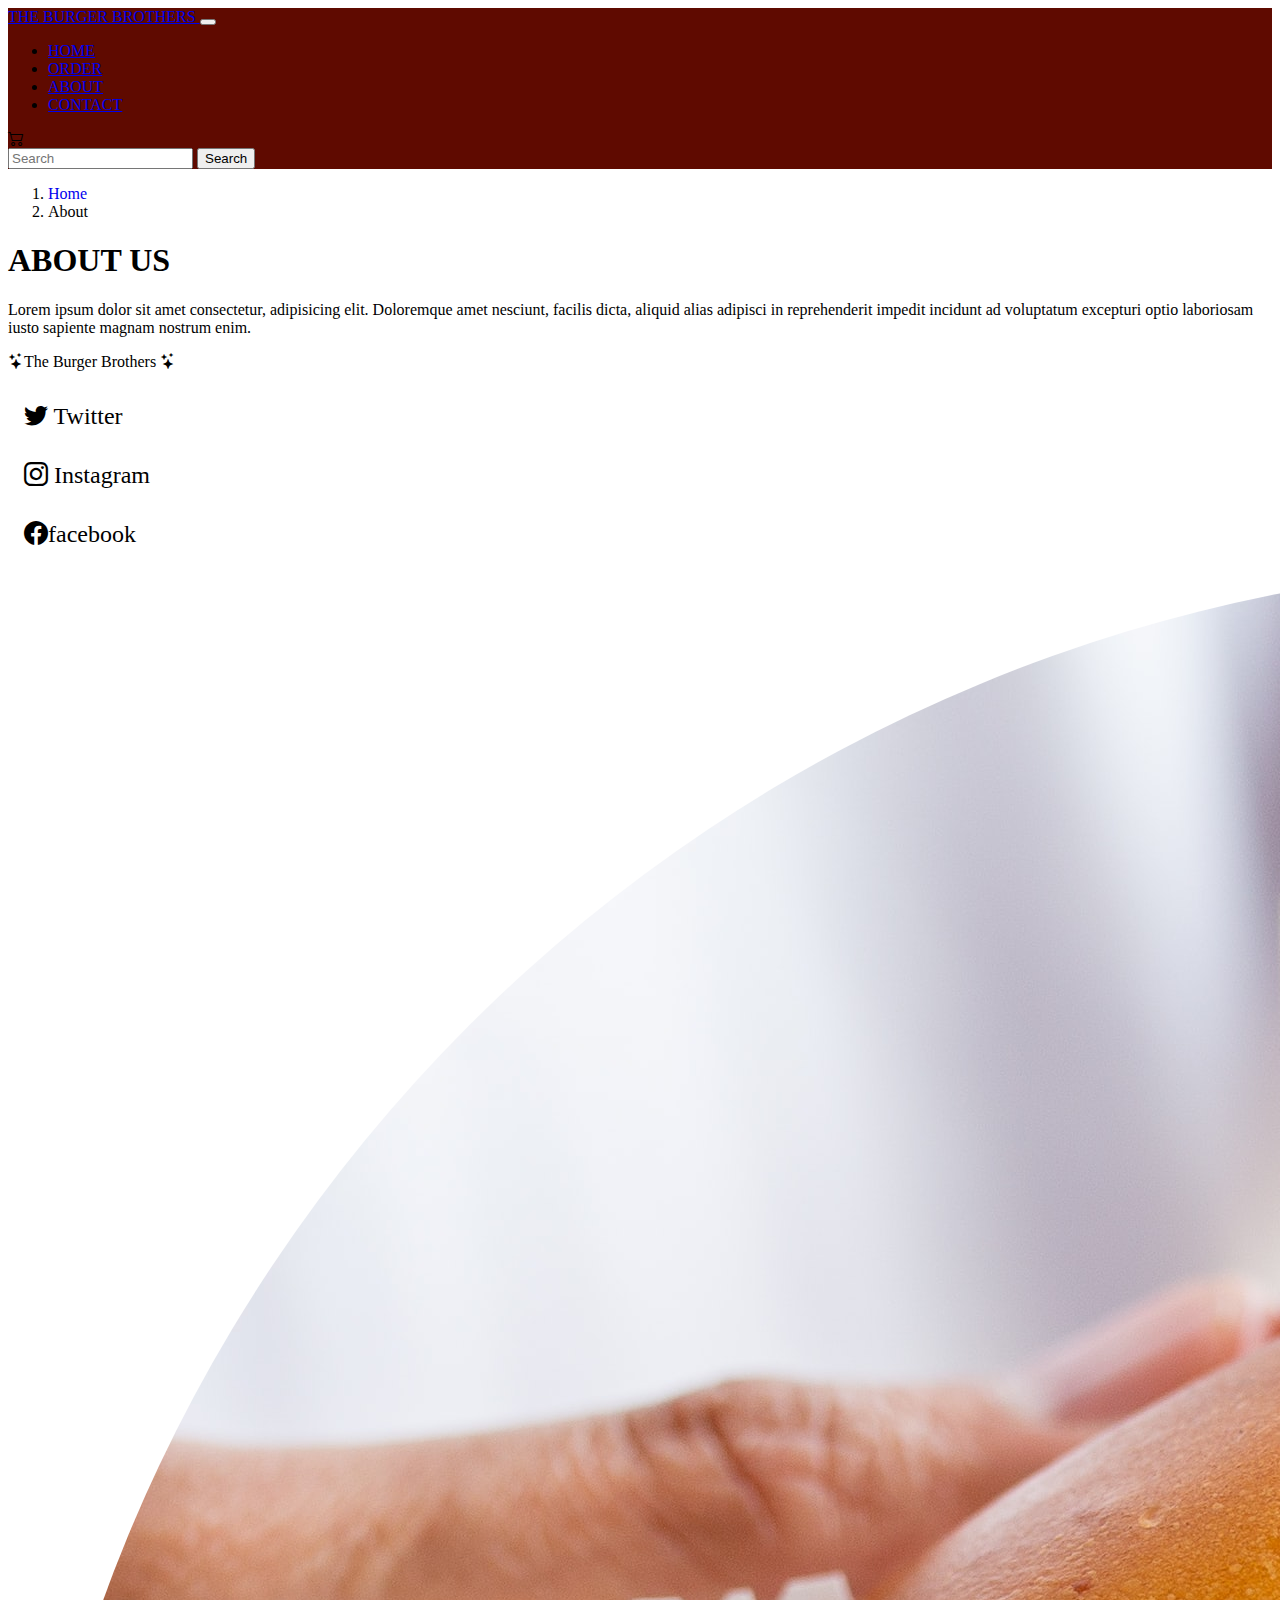
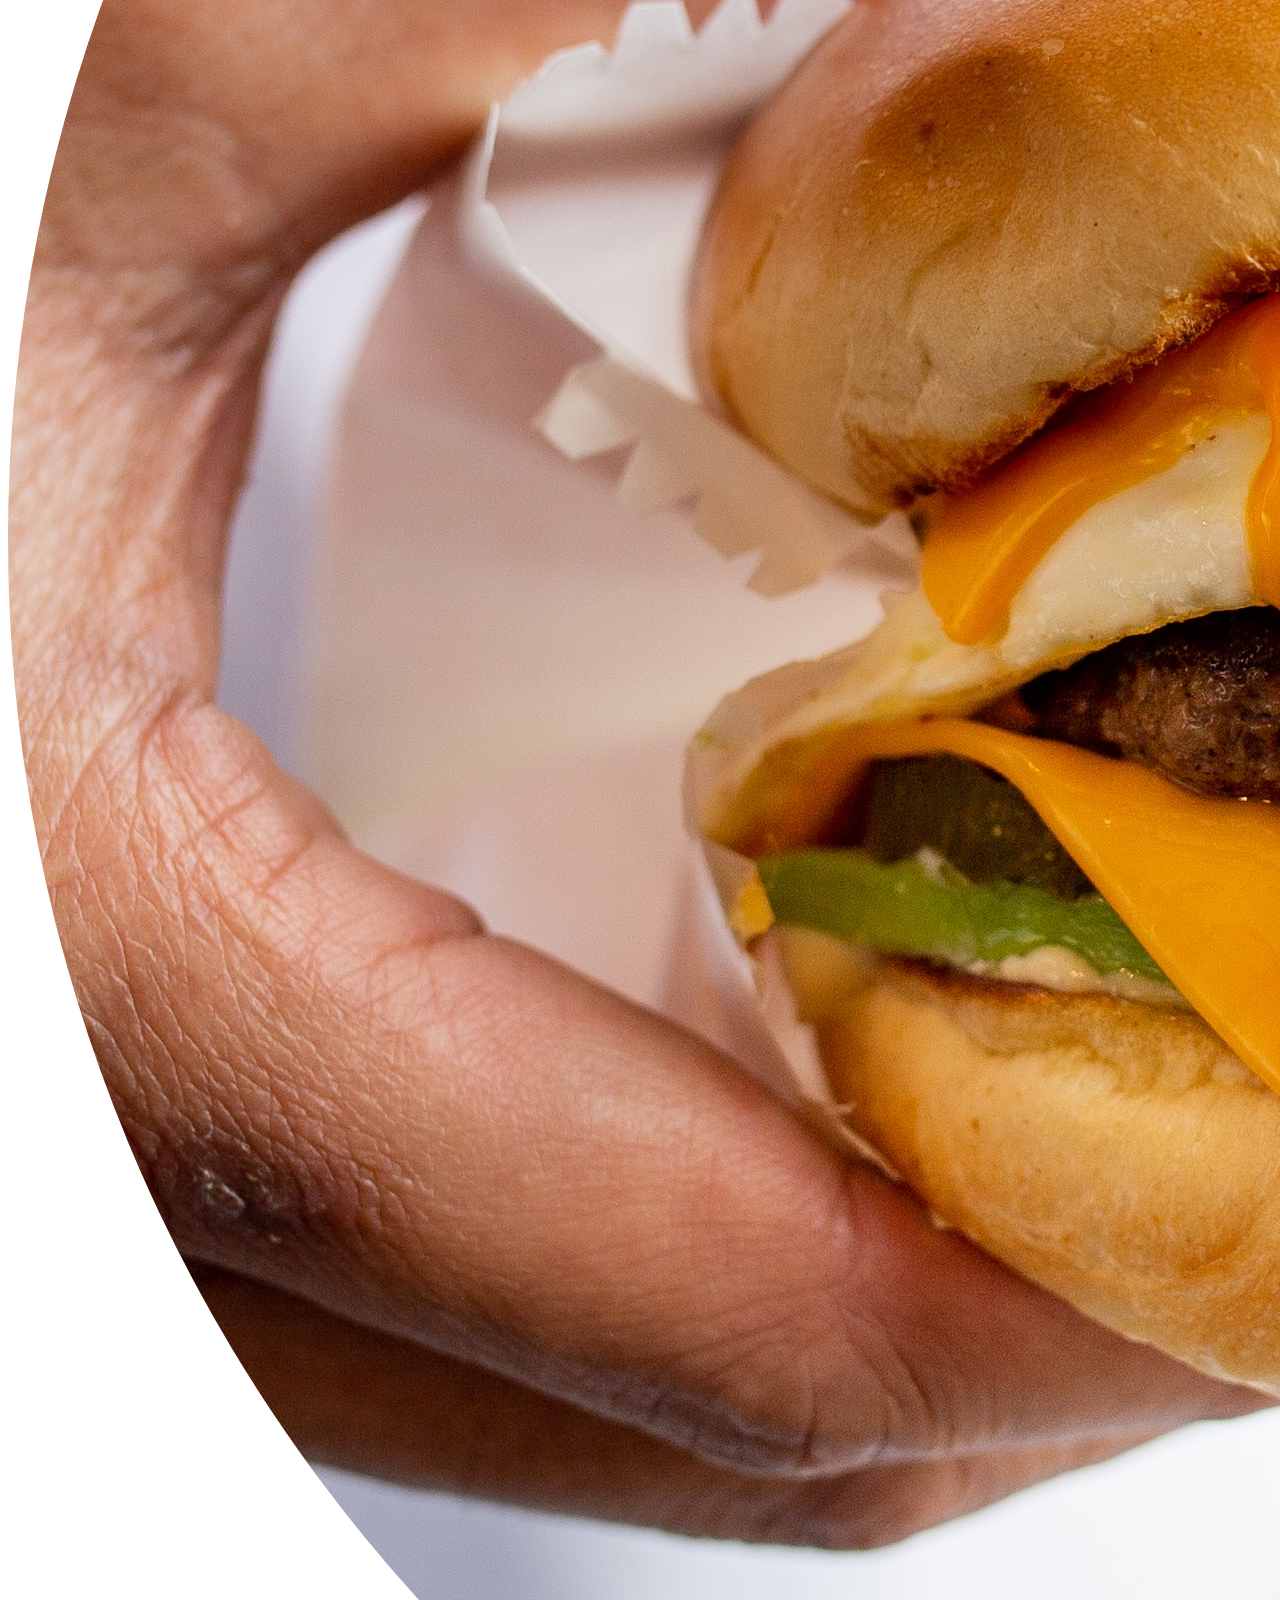
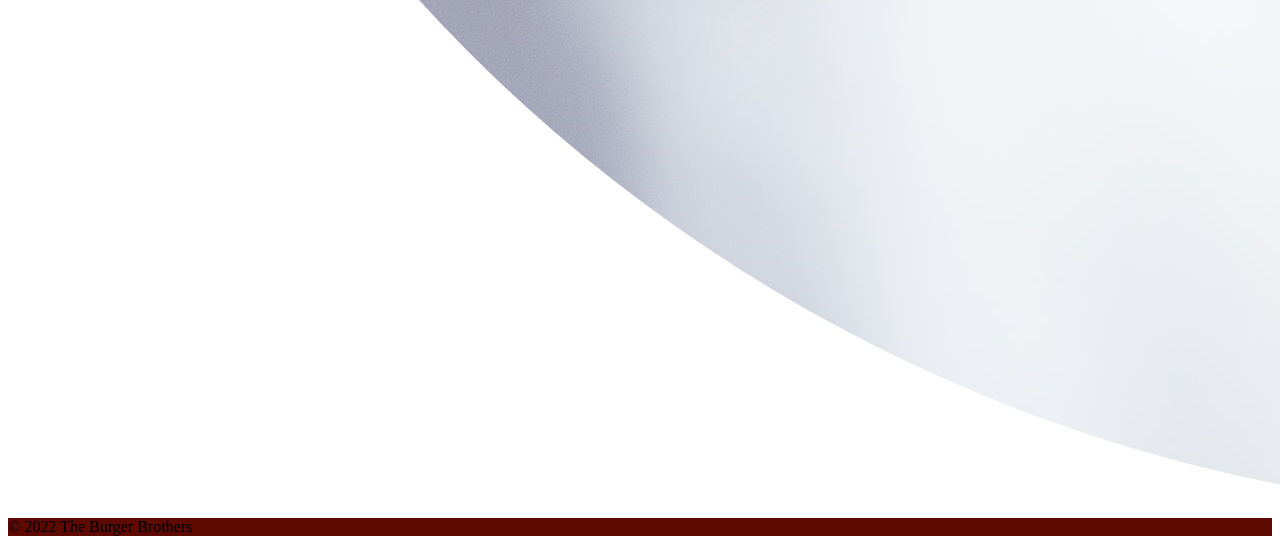
<file: about.html>
<!DOCTYPE html>
<html lang="en">

<head>
    <meta charset="UTF-8">
    <meta http-equiv="X-UA-Compatible" content="IE=edge">
    <meta name="viewport" content="width=device-width, initial-scale=1.0">
    <link href="https://cdn.jsdelivr.net/npm/bootstrap@5.1.3/dist/css/bootstrap.min.css" rel="stylesheet" integrity="sha384-1BmE4kWBq78iYhFldvKuhfTAU6auU8tT94WrHftjDbrCEXSU1oBoqyl2QvZ6jIW3" crossorigin="anonymous">
    <script src="https://cdn.jsdelivr.net/npm/bootstrap@5.1.3/dist/js/bootstrap.bundle.min.js" integrity="sha384-ka7Sk0Gln4gmtz2MlQnikT1wXgYsOg+OMhuP+IlRH9sENBO0LRn5q+8nbTov4+1p" crossorigin="anonymous"></script>
    <link rel="stylesheet" href="https://cdn.jsdelivr.net/npm/bootstrap-icons@1.7.2/font/bootstrap-icons.css">
    <link rel="stylesheet" href="styles.css">
    <title>The Burger Brothers - About</title>
</head>

<body>
    <!-- Navbar -->
    <nav class="navbar navbar-expand-lg navbar-dark py-1 bg-brown">
        <div class="container">
            <!-- navbar brand / title -->
            <a class="navbar-brand" href="index.html">
                <span class="fw-bold text-warning">
                    THE BURGER BROTHERS
        </span>
            </a>
            <!-- toggle button for mobile nav -->
            <button class="navbar-toggler" type="button" data-bs-toggle="collapse" data-bs-target="#main-nav" aria-controls="main-nav" aria-expanded="false" aria-label="Toggle navigation">
        <span class="navbar-toggler-icon"></span>
      </button>

            <!-- navbar links -->
            <div class="collapse navbar-collapse justify-content-between align-center text-white" id="main-nav">
                <ul class="navbar-nav">
                    <li class="nav-item">
                        <a class="nav-link text-white" href="index.html">HOME</a>
                    </li>
                    <li class="nav-item">
                        <a class="nav-link text-white" href="index.html#product">ORDER</a>
                    </li>
                    <li class="nav-item">
                        <a class="nav-link text-white" href="about.html">ABOUT</a>
                    </li>
                    <li class="nav-item">
                        <a class="nav-link text-white" href="index.html#contact">CONTACT</a>
                    </li>
                </ul>
                <div class="d-flex justify-content-end pe-5 align-items-center ">
                    <div class="text-center me-2 d-none d-lg-block">
                        <i class="bi bi-cart2"></i>
                    </div>

                    <form class="d-flex d-none d-lg-block">
                        <input class="form-control-sm mx-1 border-0" type="search" placeholder="Search" aria-label="Search">
                        <button class="btn btn-success btn-sm" type="submit">Search</button>
                    </form>
                </div>
            </div>
        </div>


    </nav>

    <!-- Breadcrumb -->
    <div class="container mt-5">
        <nav style="--bs-breadcrumb-divider: url(&#34;data:image/svg+xml,%3Csvg xmlns='http://www.w3.org/2000/svg' width='8' height='8'%3E%3Cpath d='M2.5 0L1 1.5 3.5 4 1 6.5 2.5 8l4-4-4-4z' fill='currentColor'/%3E%3C/svg%3E&#34;);" aria-label="breadcrumb">
            <ol class="breadcrumb">
                <li class="breadcrumb-item"><a href="index.html" class=" text-success fw-bolder">Home</a></li>
                <li class="breadcrumb-item active" aria-current="page">About</li>
            </ol>
        </nav>
    </div>

    <!-- About -->
    <section id="about" class="vh-100">
        <div class="container-sm">
            <div class="row justify-content-between align-items-center py-1">
                <div class="col-md-7 text-start text-md-start">
                    <h1>
                        <div class="display-3 fw-bolder text-warning">ABOUT US</div>
                    </h1>
                    <p class="lead my-4">Lorem ipsum dolor sit amet consectetur, adipisicing elit. Doloremque amet nesciunt, facilis dicta, aliquid alias adipisci in reprehenderit impedit incidunt ad voluptatum excepturi optio laboriosam iusto sapiente magnam nostrum enim.</p>
                    <div class="pt-5">
                        <p class="fs-3 fst-italic"> <i class="bi bi-stars text-warning"></i>The Burger Brothers <i class="bi bi-stars text-warning"></i></p>
                        <div class="contact-link d-flex justify-content-start">
                            <a href="https://twitter.com/" target="_blank" class="contact-details"><i class="bi bi-twitter"></i> Twitter </a>
                            <a href="https://instagram.com/" target="_blank" class="contact-details"><i class="bi bi-instagram"></i> Instagram </a>
                            <a href="https://facebook.com" target="_blank" class="contact-details"><i class="bi bi-facebook"></i>facebook</a>
                        </div>
                    </div>
                </div>
                <div class="col-md-5 text-end d-none d-md-block">
                    <img src="assets/about-image.jpg" alt="about image" class="img-fluid about-img">
                </div>
            </div>
        </div>
    </section>

    <!-- Footer -->
    <footer class="bg-brown">
        <div class="container fw-bold fs-5 text-warning">
            &copy 2022 The Burger Brothers
        </div>
    </footer>
</body>

</html>
</file>
<file: styles.css>
.alert {
    margin-bottom: -1rem;
}

.text-red {
    color: #420F05;
}

.intro-img {
    margin-bottom: -6rem;
}

.breadcrumb-item a {
    text-decoration: none;
}

.about-img {
    border-radius: 50%;
}

.bg-yellow,
.btn-yellow {
    background-color: #f8ca3e;
}

.bg-brown,
.btn-brown {
    background-color: #5f0a00;
}

.bg-reddish {
    background-color: #df6b54;
}

.btn-brown:hover {
    background-color: #360500;
    color: white;
}

.btn-outline-brown {
    border-color: #bd2c0e;
    color: #bd2c0e;
}

.btn-outline-brown:hover {
    background-color: #bd2c0e;
    color: white;
}

.product-margin,
.form-margin {
    margin-top: 7rem;
}

.fs-custom {
    font-size: 1.35rem;
}

.title-height {
    min-height: 57px;
}

.img-responsive {
    width: auto;
    height: 200px;
}

.form-height {
    height: 140px;
}

.contact-link {
    display: grid;
    list-style: none;
}

.contact-link a {
    color: black;
    padding: 1rem;
}

.contact-link a:hover {
    color: var(--clr-pastel-pink);
    transform: translateY(-0.5rem)
}

.contact-details {
    padding: 0 1rem;
    font-size: 1.5rem;
    text-decoration: none;
}

footer {
    margin-bottom: 0;
}
</file>
